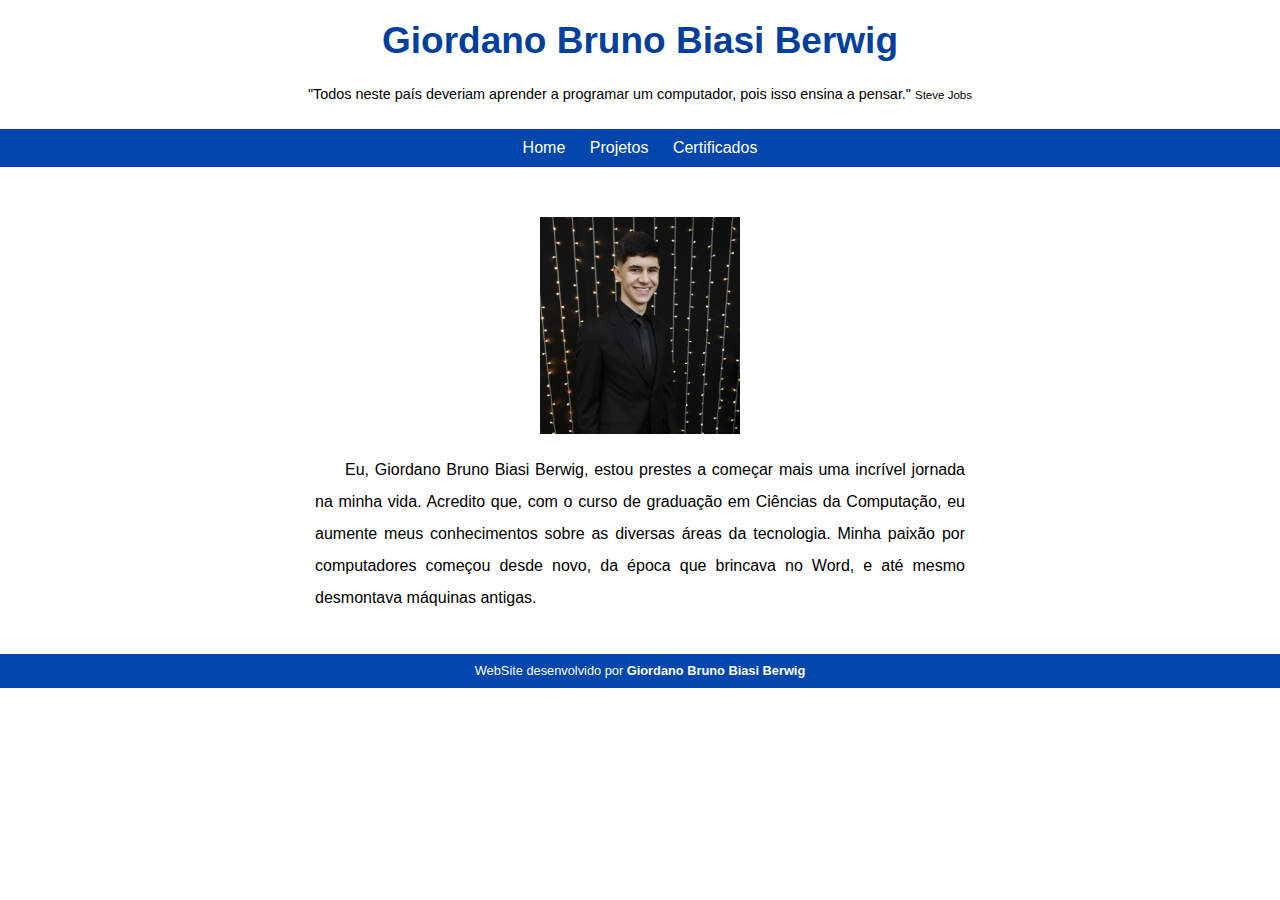
<file: index.html>
<!DOCTYPE html>
<html lang="pt-br">
<head>
    <meta charset="UTF-8">
    <meta name="viewport" content="width=device-width, initial-scale=1.0">
    <title>Giordano Berwig</title>
    <link rel="stylesheet" href="styles/style.css">
    <link rel="stylesheet" href="styles/media-queries.css">
    <link rel="stylesheet" href="https://fonts.googleapis.com/css2?family=Material+Symbols+Outlined:opsz,wght,FILL,GRAD@20..48,100..700,0..1,-50..200" />
</head>
<body>
    <header>
        <h1>Giordano Bruno Biasi Berwig</h1>
        <p>"Todos neste país deveriam aprender a programar um computador, pois isso ensina a pensar." <span>Steve Jobs</span></p>
    </header>
    <nav>
        <span class="material-symbols-outlined" onclick="clickMenu()">menu</span>
        <ul id="lista">
            <li><a href="index.html">Home</a></li>
            <li><a href="projetos/projetos.html">Projetos</a></li>
            <li><a href="certificados/certificados.html">Certificados</a></li>
        </ul>
    </nav>
    <main>
        <img id="foto" src="images/giordano1.jpg" alt="giordano">
        <p>Eu, Giordano Bruno Biasi Berwig, estou prestes a começar mais uma incrível jornada na minha vida. Acredito que, com o curso de graduação em Ciências da Computação, eu aumente meus conhecimentos sobre as diversas áreas da tecnologia. Minha paixão por computadores começou desde novo, da época que brincava no Word, e até mesmo desmontava máquinas antigas.</p>
    </main>
    <footer>
        <p>WebSite desenvolvido por <a href="https://github.com/giordanoberwig" target="_blank">Giordano Bruno Biasi Berwig</a></p>
    </footer>

    <script src="scripts/script.js"></script>
</body>
</html>
</file>
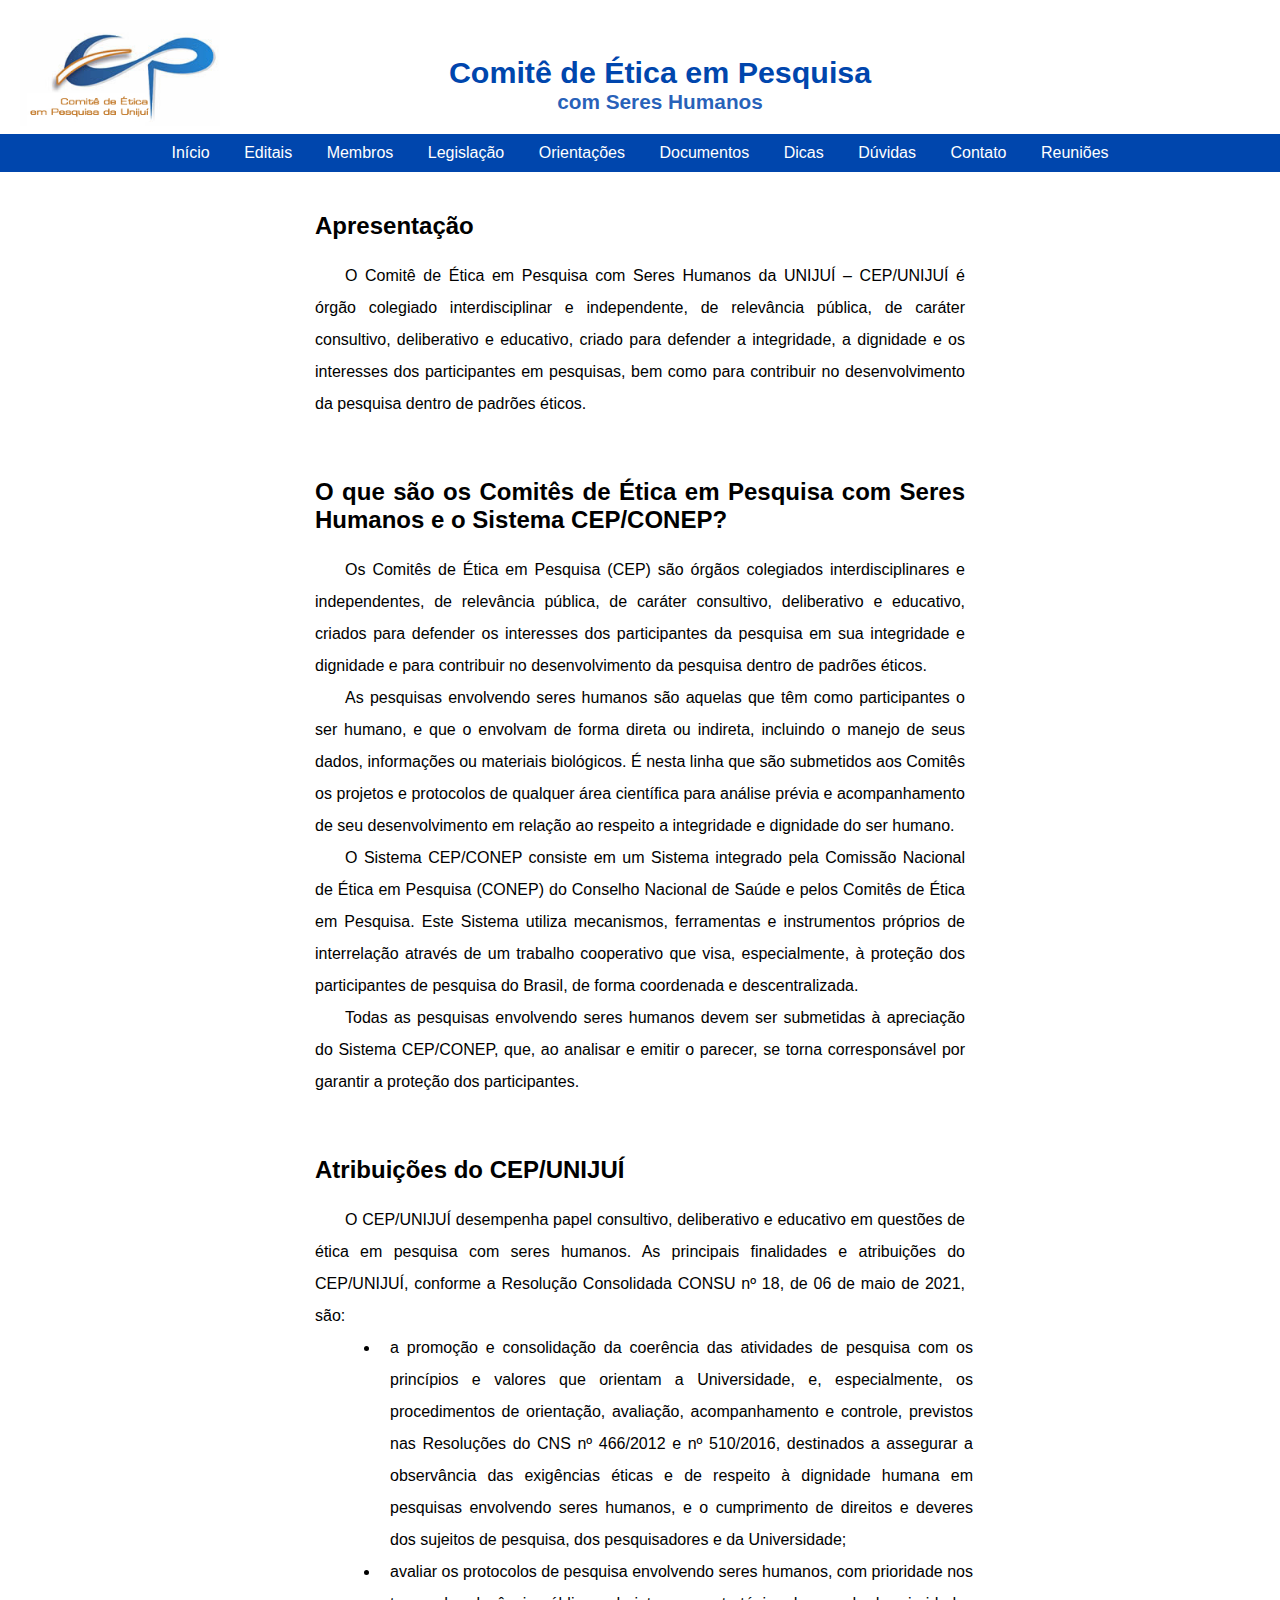
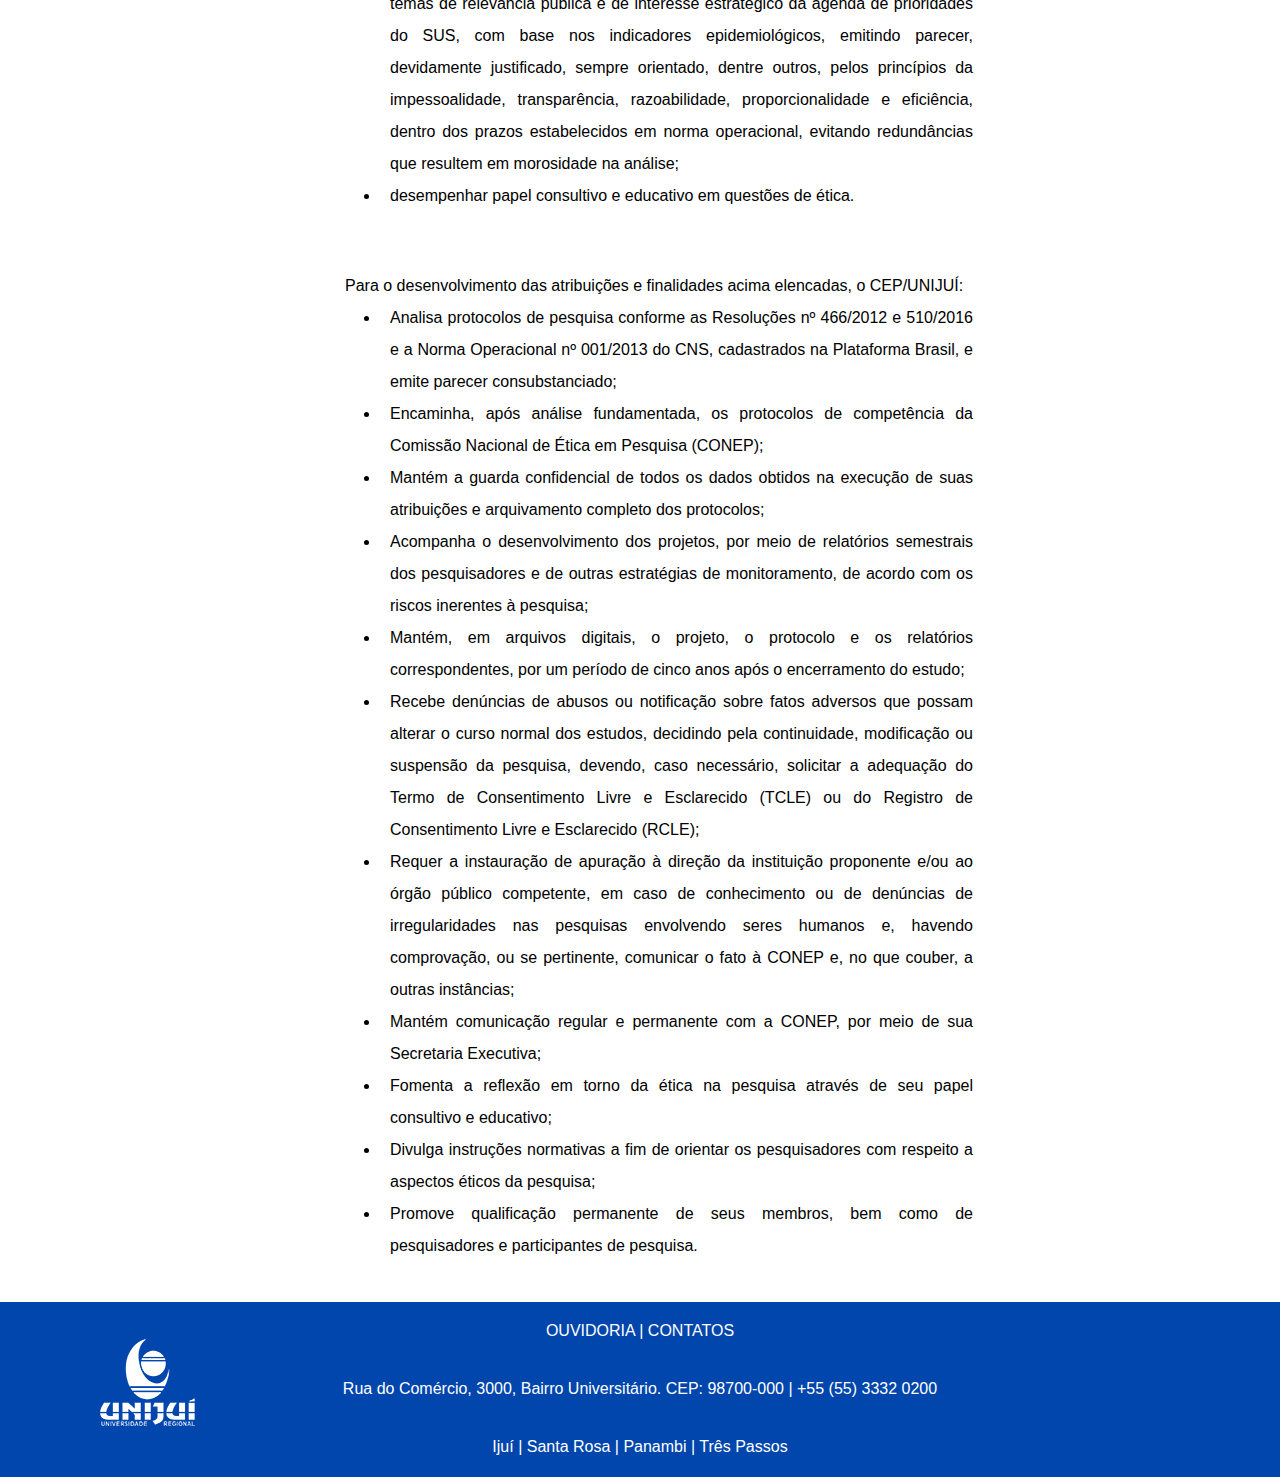
<file: projetos/projeto-cep-unijui-2024/index.html>
<!DOCTYPE html>
<html lang="pt-br">
<head>
    <meta charset="UTF-8">
    <meta name="viewport" content="width=device-width, initial-scale=1.0">
    <title>Comitês - Unijuí</title>
    <link rel="stylesheet" href="https://fonts.googleapis.com/css2?family=Material+Symbols+Outlined:opsz,wght,FILL,GRAD@20..48,100..700,0..1,-50..200" />
    <link rel="stylesheet" href="styles/style.css">
    <link rel="stylesheet" href="styles/media-queries.css">
    <link rel="shortcut icon" href="images/favicon_io/favicon.ico" type="image/x-icon">
</head>
<body>
    <header>
        <img id="cep" src="images/logo-cep.png" alt="logo-cep">
        <h1>Comitê de Ética em Pesquisa</h1>
        <p>com Seres Humanos</p>
    </header>
    <nav>
        <span class="material-symbols-outlined" onclick="clickMenu()">menu</span>
            <ul id="itens">
                    <li><a href="index.html">Início</a></li>
                    <li><a href="pages/editais/editais.html">Editais</a></li>
                    <li><a href="pages/membros/membros.html">Membros</a></li>
                    <li><a href="pages/lesgislacao/legislacao.html">Legislação</a></li>
                    <li><a href="pages/orientacoes/orientacoes.html">Orientações</a></li>
                    <li><a href="pages/documentos/documentos.html">Documentos</a></li>
                    <li><a href="pages/dicas/dicas.html">Dicas</a></li>
                    <li><a href="pages/duvidas/duvidas.html">Dúvidas</a></li>
                    <li><a href="pages/contato/contato.html">Contato</a></li>
                    <li><a href="calendario/CALENDC1RIODEREUNID5ESDOCEPEM2024.pdf" target="_blank">Reuniões</a></li>
            </ul>
    </nav>
    <main>
        <h2>Apresentação</h2>
        <p>O Comitê de Ética em Pesquisa com Seres Humanos da UNIJUÍ – CEP/UNIJUÍ é órgão colegiado interdisciplinar e independente, de relevância pública, de caráter consultivo, deliberativo e educativo, criado para defender a integridade, a dignidade e os interesses dos participantes em pesquisas, bem como para contribuir no desenvolvimento da pesquisa dentro de padrões éticos.</p>
        <br>
        <h2>O que são os Comitês de Ética em Pesquisa com Seres Humanos e o Sistema CEP/CONEP?</h2>
        <p>Os Comitês de Ética em Pesquisa (CEP) são órgãos colegiados interdisciplinares e independentes, de relevância pública, de caráter consultivo, deliberativo e educativo, criados para defender os interesses dos participantes da pesquisa em sua integridade e dignidade e para contribuir no desenvolvimento da pesquisa dentro de padrões éticos.</p>
        <p>As pesquisas envolvendo seres humanos são aquelas que têm como participantes o ser humano, e que o envolvam de forma direta ou indireta, incluindo o manejo de seus dados, informações ou materiais biológicos. É nesta linha que são submetidos aos Comitês os projetos e protocolos de qualquer área científica para análise prévia e acompanhamento de seu desenvolvimento em relação ao respeito a integridade e dignidade do ser humano.</p>
        <p>O Sistema CEP/CONEP consiste em um Sistema integrado pela Comissão Nacional de Ética em Pesquisa (CONEP) do Conselho Nacional de Saúde e pelos Comitês de Ética em Pesquisa. Este Sistema utiliza mecanismos, ferramentas e instrumentos próprios de interrelação através de um trabalho cooperativo que visa, especialmente, à proteção dos participantes de pesquisa do Brasil, de forma coordenada e descentralizada.</p>
        <p>Todas as pesquisas envolvendo seres humanos devem ser submetidas à apreciação do Sistema CEP/CONEP, que, ao analisar e emitir o parecer, se torna corresponsável por garantir a proteção dos participantes.</p>
        <br>
        <h2>Atribuições do CEP/UNIJUÍ</h2>
        <p>O CEP/UNIJUÍ desempenha papel consultivo, deliberativo e educativo em questões de ética em pesquisa com seres humanos. As principais finalidades e atribuições do CEP/UNIJUÍ, conforme a Resolução Consolidada CONSU nº 18, de 06 de maio de 2021, são:</p>
        <ul class="pontos">
            <li>a promoção e consolidação da coerência das atividades de pesquisa com os princípios e valores que orientam a Universidade, e, especialmente, os procedimentos de orientação, avaliação, acompanhamento e controle, previstos nas Resoluções do CNS nº 466/2012 e nº 510/2016, destinados a assegurar a observância das exigências éticas e de respeito à dignidade humana em pesquisas envolvendo seres humanos, e o cumprimento de direitos e deveres dos sujeitos de pesquisa, dos pesquisadores e da Universidade;</li>
            <li>avaliar os protocolos de pesquisa envolvendo seres humanos, com prioridade nos temas de relevância pública e de interesse estratégico da agenda de prioridades do SUS, com base nos indicadores epidemiológicos, emitindo parecer, devidamente justificado, sempre orientado, dentre outros, pelos princípios da impessoalidade, transparência, razoabilidade, proporcionalidade e eficiência, dentro dos prazos estabelecidos em norma operacional, evitando redundâncias que resultem em morosidade na análise; </li>
            <li>desempenhar papel consultivo e educativo em questões de ética.</li>
        </ul>
        <br>
        <p>Para o desenvolvimento das atribuições e finalidades acima elencadas, o CEP/UNIJUÍ:</p>
        <ul class="pontos">
            <li>Analisa protocolos de pesquisa conforme as Resoluções nº 466/2012 e 510/2016 e a Norma Operacional nº 001/2013 do CNS, cadastrados na Plataforma Brasil, e emite parecer consubstanciado;</li>
            <li>Encaminha, após análise fundamentada, os protocolos de competência da Comissão Nacional de Ética em Pesquisa (CONEP);</li>
            <li>Mantém a guarda confidencial de todos os dados obtidos na execução de suas atribuições e arquivamento completo dos protocolos;</li>
            <li>Acompanha o desenvolvimento dos projetos, por meio de relatórios semestrais dos pesquisadores e de outras estratégias de monitoramento, de acordo com os riscos inerentes à pesquisa;</li>
            <li>Mantém, em arquivos digitais, o projeto, o protocolo e os relatórios correspondentes, por um período de cinco anos após o encerramento do estudo;</li>
            <li>Recebe denúncias de abusos ou notificação sobre fatos adversos que possam alterar o curso normal dos estudos, decidindo pela continuidade, modificação ou suspensão da pesquisa, devendo, caso necessário, solicitar a adequação do Termo de Consentimento Livre e Esclarecido (TCLE) ou do Registro de Consentimento Livre e Esclarecido (RCLE);</li>
            <li>Requer a instauração de apuração à direção da instituição proponente e/ou ao órgão público competente, em caso de conhecimento ou de denúncias de irregularidades nas pesquisas envolvendo seres humanos e, havendo comprovação, ou se pertinente, comunicar o fato à CONEP e, no que couber, a outras instâncias;</li>
            <li>Mantém comunicação regular e permanente com a CONEP, por meio de sua Secretaria Executiva;</li>
            <li>Fomenta a reflexão em torno da ética na pesquisa através de seu papel consultivo e educativo;</li>
            <li>Divulga instruções normativas a fim de orientar os pesquisadores com respeito a aspectos éticos da pesquisa;</li>
            <li>Promove qualificação permanente de seus membros, bem como de pesquisadores e participantes de pesquisa.</li>
        </ul>
    </main>
    <footer>
        <img src="images/logo-rodape-bco.png" alt="logo unijuí">
        <p class="up"><a href="https://www.unijui.edu.br/institucional/ouvidoria" target="_blank">OUVIDORIA</a> | <a href="https://www.unijui.edu.br/contato" target="_blank">CONTATOS</a></p>
        <p class="mid">Rua do Comércio, 3000, Bairro Universitário. CEP: 98700-000 | <a href="tel:+555533320200">+55 (55) 3332 0200</a></p>
        <p class="down"> <a href="https://www.unijui.edu.br/contato/xeQSIu86xtCqm3bZCCyydkR3uOEMGPk__SLA__3j__SLA__AFnczGyYwB__SLA__dClEuo4KO5__SLA__ZAtVurGW20pPAuP3dWJc26Of1XeVA__IGL__=" target="_blank">Ijuí</a> | <a href="https://www.unijui.edu.br/contato/dzVA__PLS__K2Qm2XTUtqAI3A1CpRe0FU6J0Th2MU__SLA__lbfqqu0wB__SLA__dClEuo4KO5__SLA__ZAtVurGW20pPAuP3dWJc26Of1XeVA__IGL__=" target="_blank">Santa Rosa</a> | <a href="https://www.unijui.edu.br/contato/4PjidbdAsyVsbydv0__SLA__sJQHzcbFeyPXk2dOeFAoX9au4wB__SLA__dClEuo4KO5__SLA__ZAtVurGW20pPAuP3dWJc26Of1XeVA__IGL__=" target="_blank">Panambi</a> | <a href="https://www.unijui.edu.br/contato/__PLS__S12PpDSmCr2HtvtDrSF3nuPm0R6RzoMudyBXGDsqkcwB__SLA__dClEuo4KO5__SLA__ZAtVurGW20pPAuP3dWJc26Of1XeVA__IGL__=" target="_blank">Três Passos</a></p>
    </footer>
    <script src="scripts/script.js"></script>
</body>
</html>
</file>
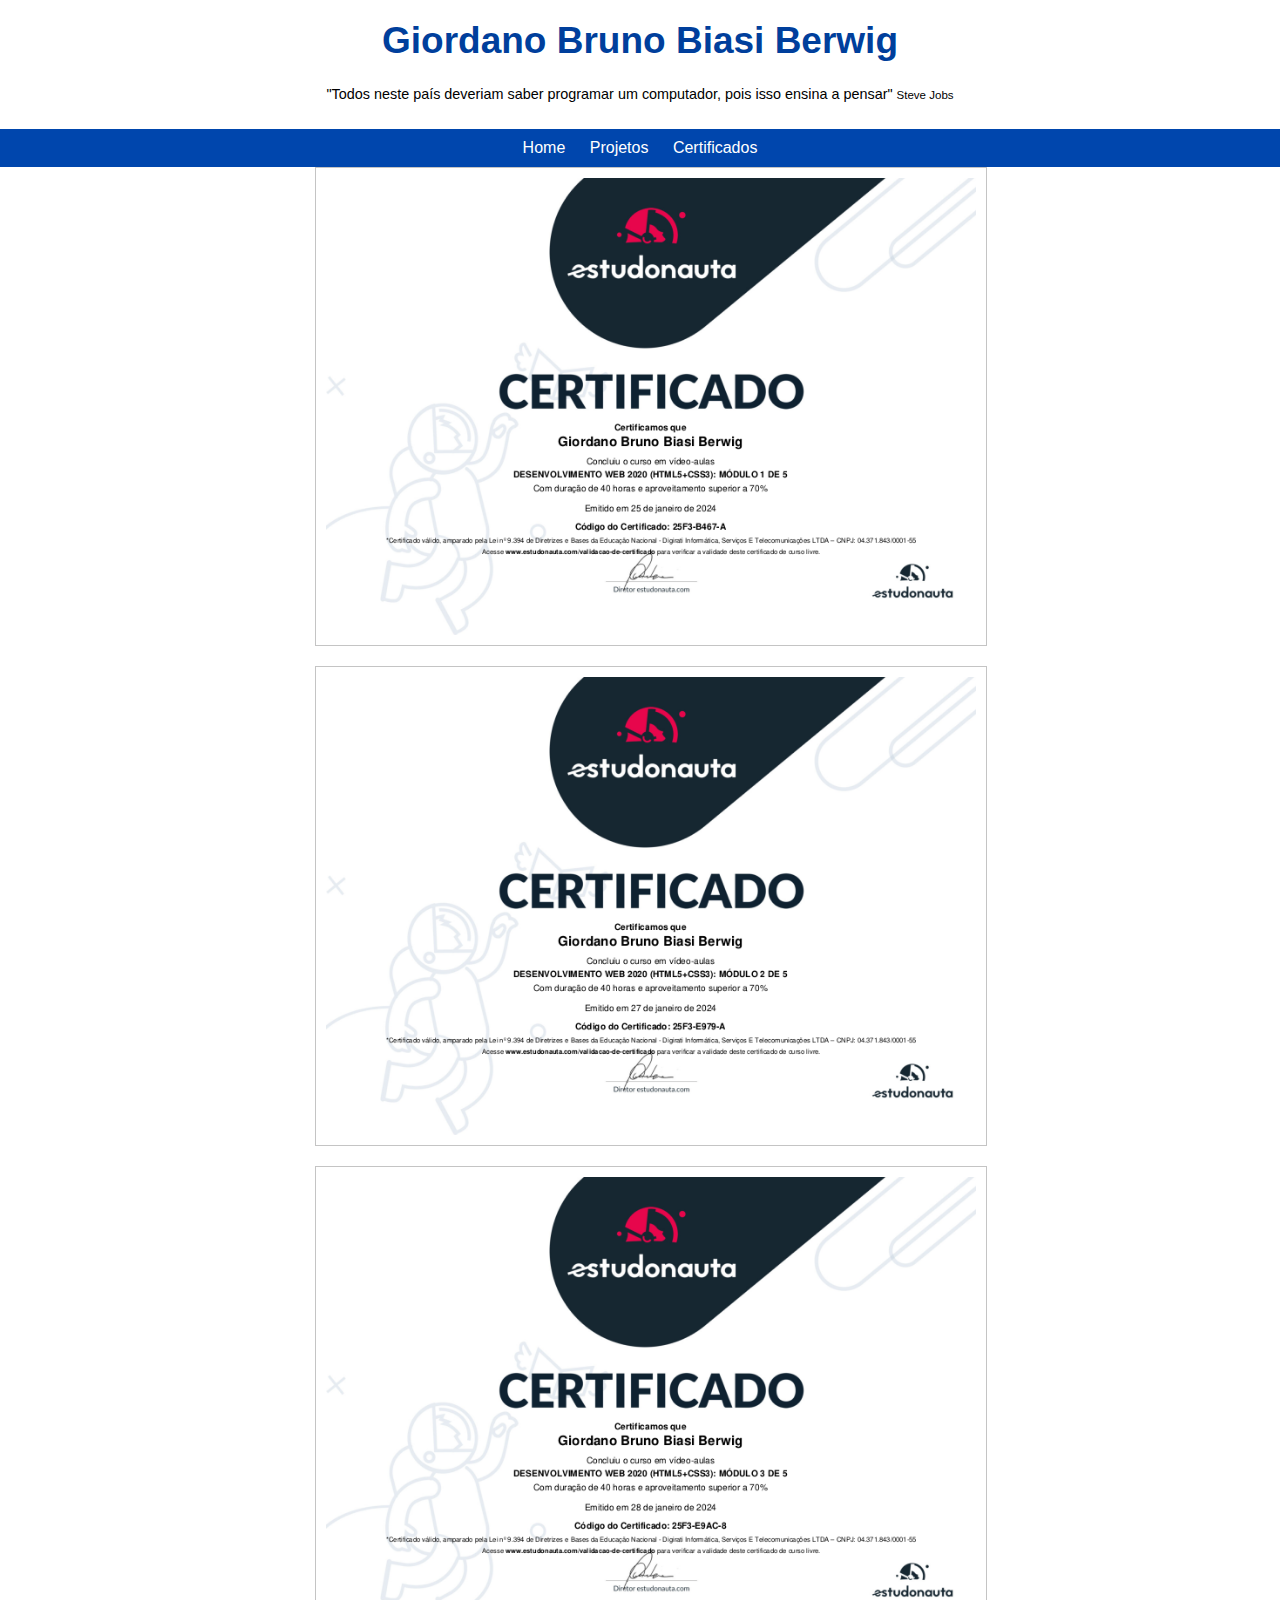
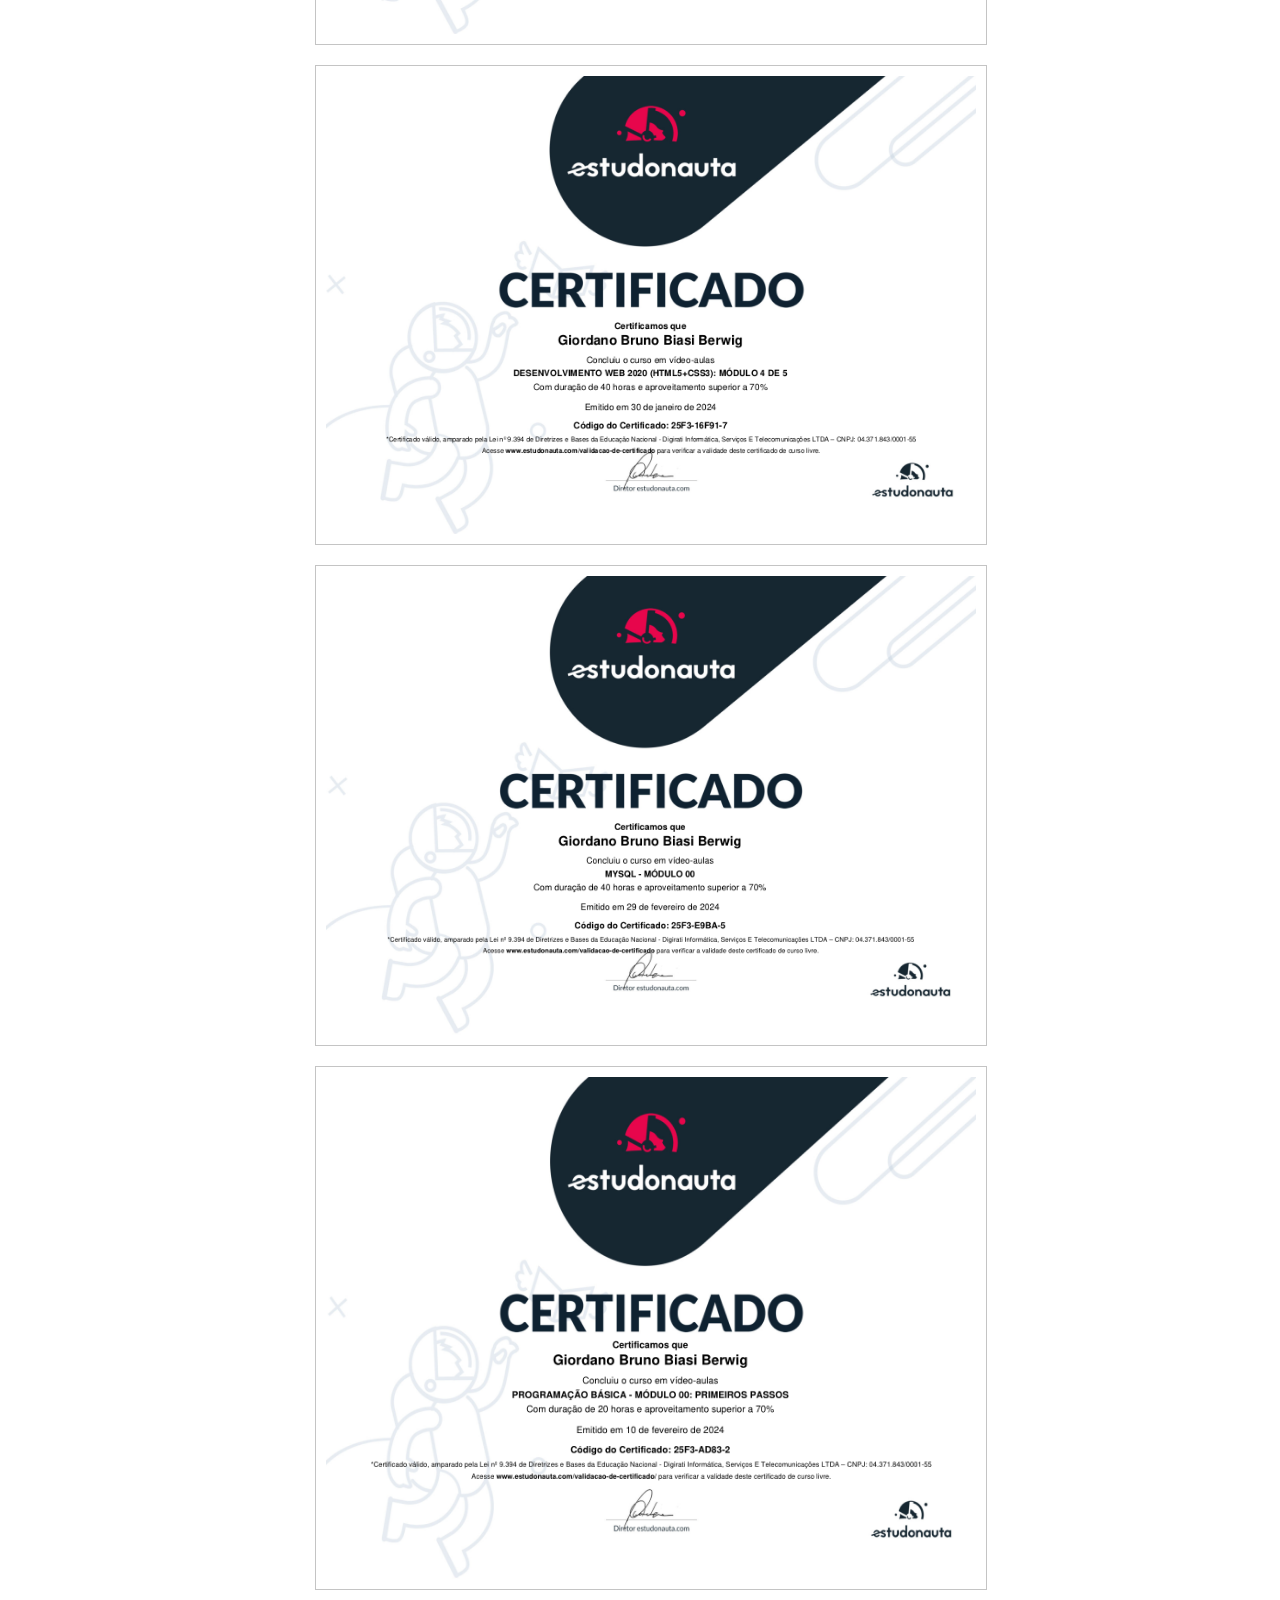
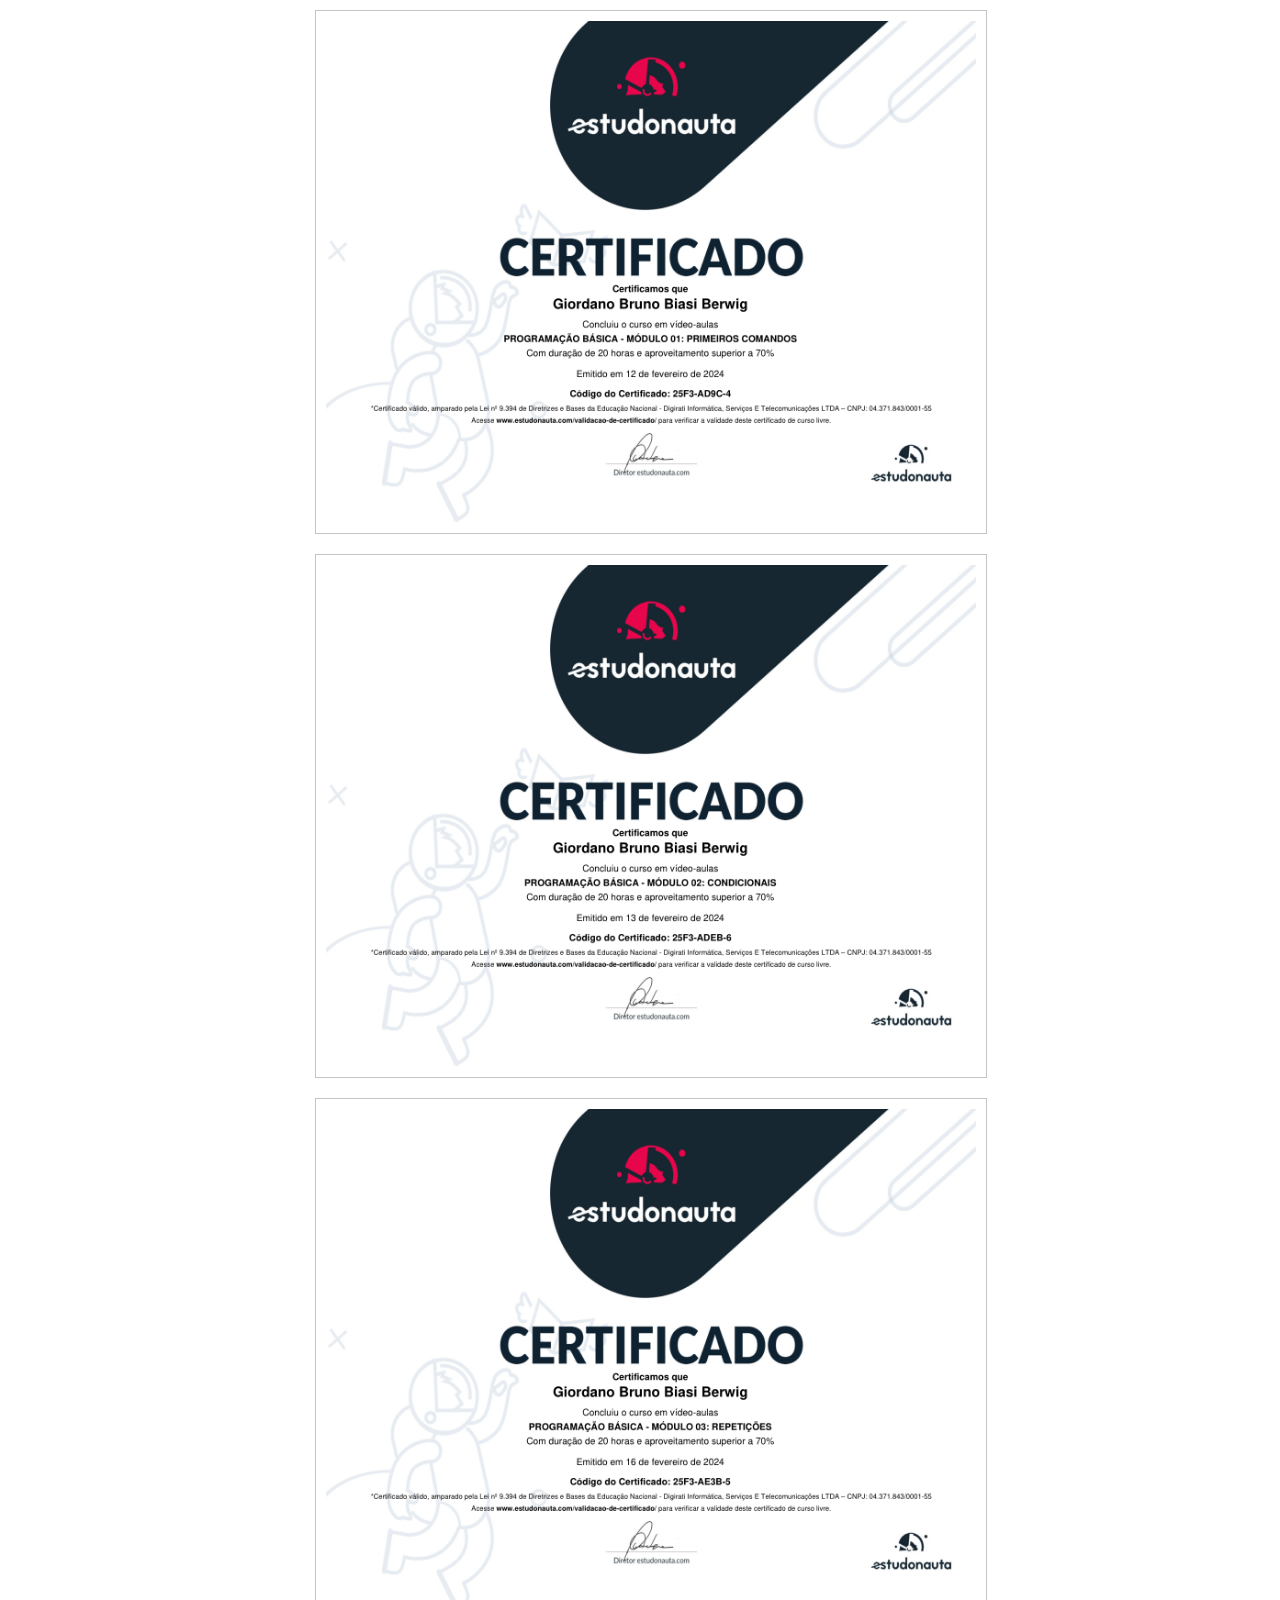
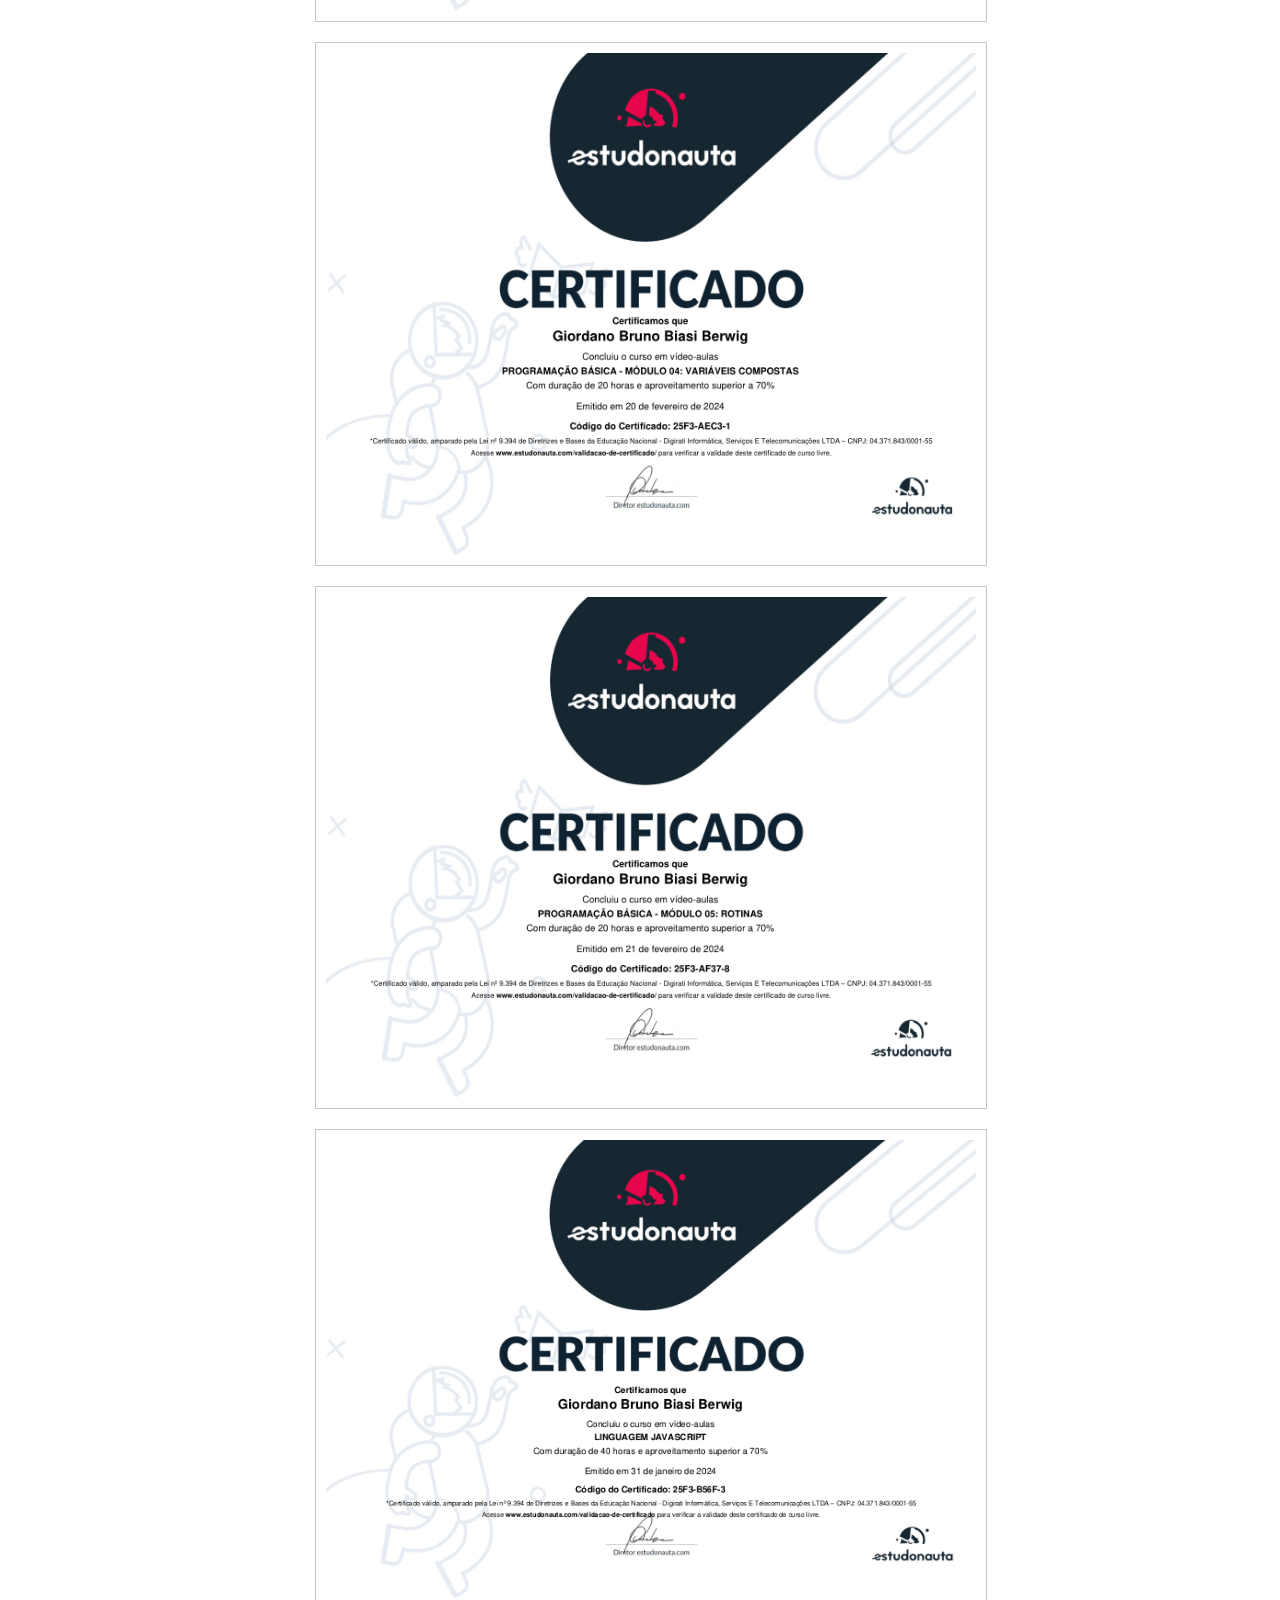
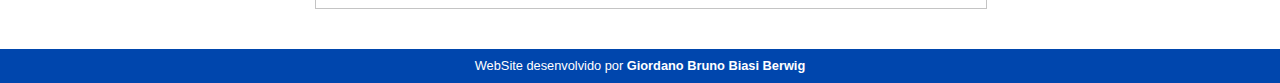
<file: certificados/certificados.html>
<!DOCTYPE html>
<html lang="pt-br">
<head>
    <meta charset="UTF-8">
    <meta name="viewport" content="width=device-width, initial-scale=1.0">
    <title>Giordano - Certificados</title>
    <link rel="stylesheet" href="/styles/style.css">
    <link rel="stylesheet" href="/styles/media-queries.css">
    <link rel="stylesheet" href="https://fonts.googleapis.com/css2?family=Material+Symbols+Outlined:opsz,wght,FILL,GRAD@20..48,100..700,0..1,-50..200"/>
    <style>
        main img {
            width: 350px;
            padding: 10px;
            margin: auto;
        }
    </style>
</head>
<body>
    <header>
        <h1>Giordano Bruno Biasi Berwig</h1>
        <p>"Todos neste país deveriam saber programar um computador, pois isso ensina a pensar" <span>Steve Jobs</span></p>
    </header>
    <nav>
        <span class="material-symbols-outlined" onclick="clickMenu()">menu</span>
        <ul id="lista">
            <li><a href="/index.html">Home</a></li>
            <li><a href="/projetos/projetos.html">Projetos</a></li>
            <li><a href="/certificados/certificados.html">Certificados </a></li>
        </ul>
    </nav>
    <main>
            <img class="cert" src="certificados/html-css-01-05.png" alt="01-05-html-css">
            <img class="cert" src="certificados/html-css-02-05.png" alt="02-05-html-css">
            <img class="cert" src="certificados/html-css-03-05.png" alt="03-05-html-css">
            <img class="cert" src="certificados/html-css-04-05.png" alt="04-05-html-css">
            <img class="cert" src="certificados/mysql.png" alt="mysql-00">
            <img class="cert" src="certificados/giordano-bruno-biasi-berwig-pb-m00.png" alt="00-05-pb">
            <img class="cert" src="certificados/giordano-bruno-biasi-berwig-pb-m01.png" alt="01-05-pb">
            <img class="cert" src="certificados/giordano-bruno-biasi-berwig-pb-m02.png" alt="02-05-pb">
            <img class="cert" src="certificados/giordano-bruno-biasi-berwig-pb-m03.png" alt="03-05-pb">
            <img class="cert" src="certificados/giordano-bruno-biasi-berwig-pb-m04.png" alt="04-05-pb">
            <img class="cert" src="certificados/giordano-bruno-biasi-berwig-pb-m05.png" alt="05-05-pb">
            <img class="cert" src="certificados/javascript.png" alt="javascript">
    </main>
    <footer>
        <p>WebSite desenvolvido por <a href="https://github.com/giordanoberwig">Giordano Bruno Biasi Berwig</a></p>
    </footer>

    <script src="/scripts/script.js"></script>
</body>
</html>
</file>
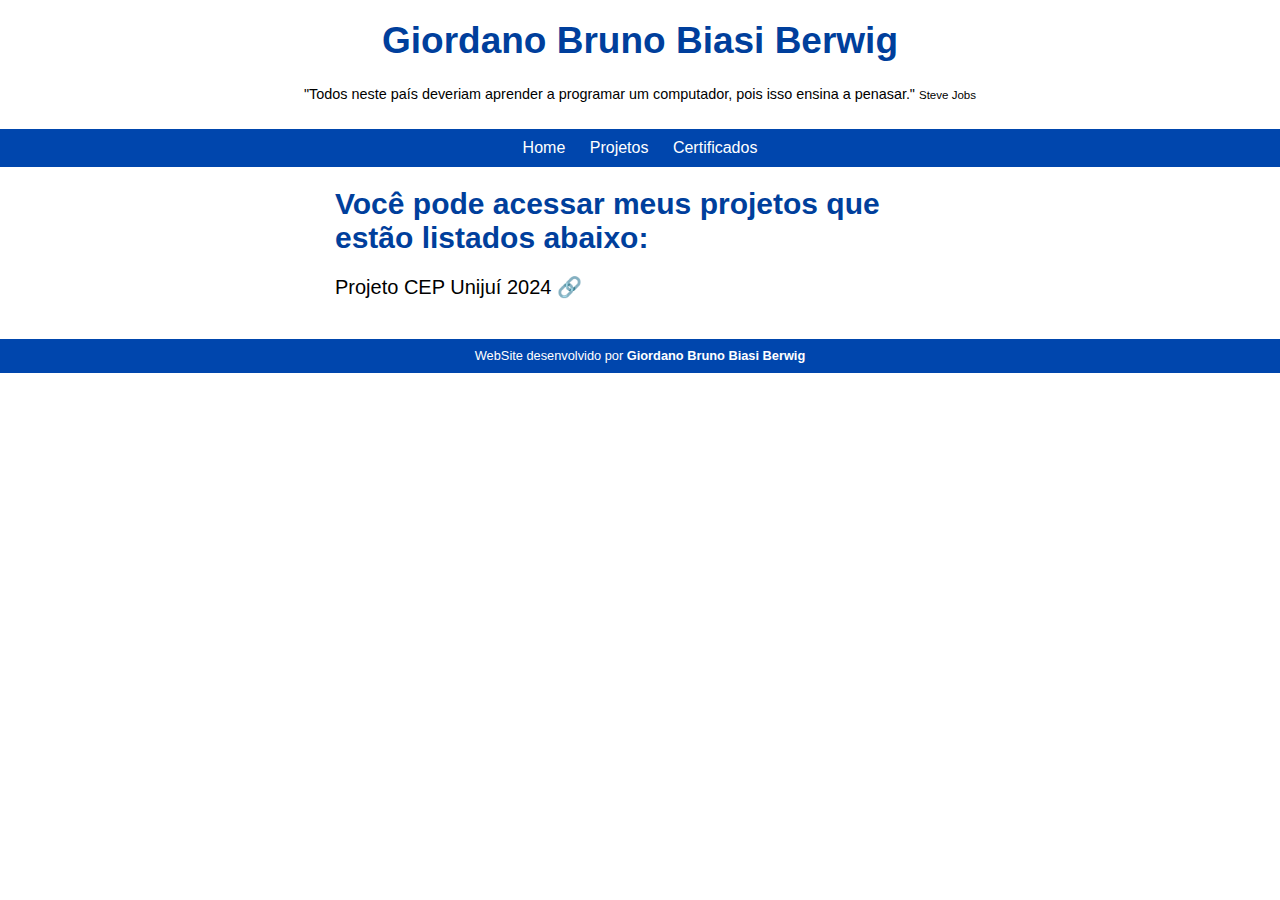
<file: projetos/projetos.html>
<!DOCTYPE html>
<html lang="pt-br">
<head>
    <meta charset="UTF-8">
    <meta name="viewport" content="width=device-width, initial-scale=1.0">
    <title>Giordano - Projetos</title>
    <link rel="stylesheet" href="../styles/style.css">
    <link rel="stylesheet" href="../styles/media-queries.css">
    <link rel="stylesheet" href="https://fonts.googleapis.com/css2?family=Material+Symbols+Outlined:opsz,wght,FILL,GRAD@20..48,100..700,0..1,-50..200" />
</head>
<body>
    <header>
        <h1>Giordano Bruno Biasi Berwig</h1>
        <p>"Todos neste país deveriam aprender a programar um computador, pois isso ensina a penasar." <span>Steve Jobs</span></p>
    </header>
    <nav>
        <span class="material-symbols-outlined" onclick="clickMenu()">menu</span>
        <ul id="lista">
            <li><a href="/index.html">Home</a></li>
            <li><a href="/projetos/projetos.html">Projetos</a></li>
            <li><a href="/certificados/certificados.html">Certificados</a></li>
        </ul>
    </nav>
    <main>
        <h2>Você pode acessar meus projetos que estão listados abaixo: </h2>
        <ul>
            <li><a href="projeto-cep-unijui-2024/index.html" target="_blank">Projeto CEP Unijuí 2024 &#x1F517</a></li>
        </ul>
    </main>
    <footer>
        <p>WebSite desenvolvido por <a href="https://github.com/giordanoberwig" target="_blank">Giordano Bruno Biasi Berwig</a></p>
    </footer>

    <script src="../scripts/script.js"></script>
</body>
</html>
</file>
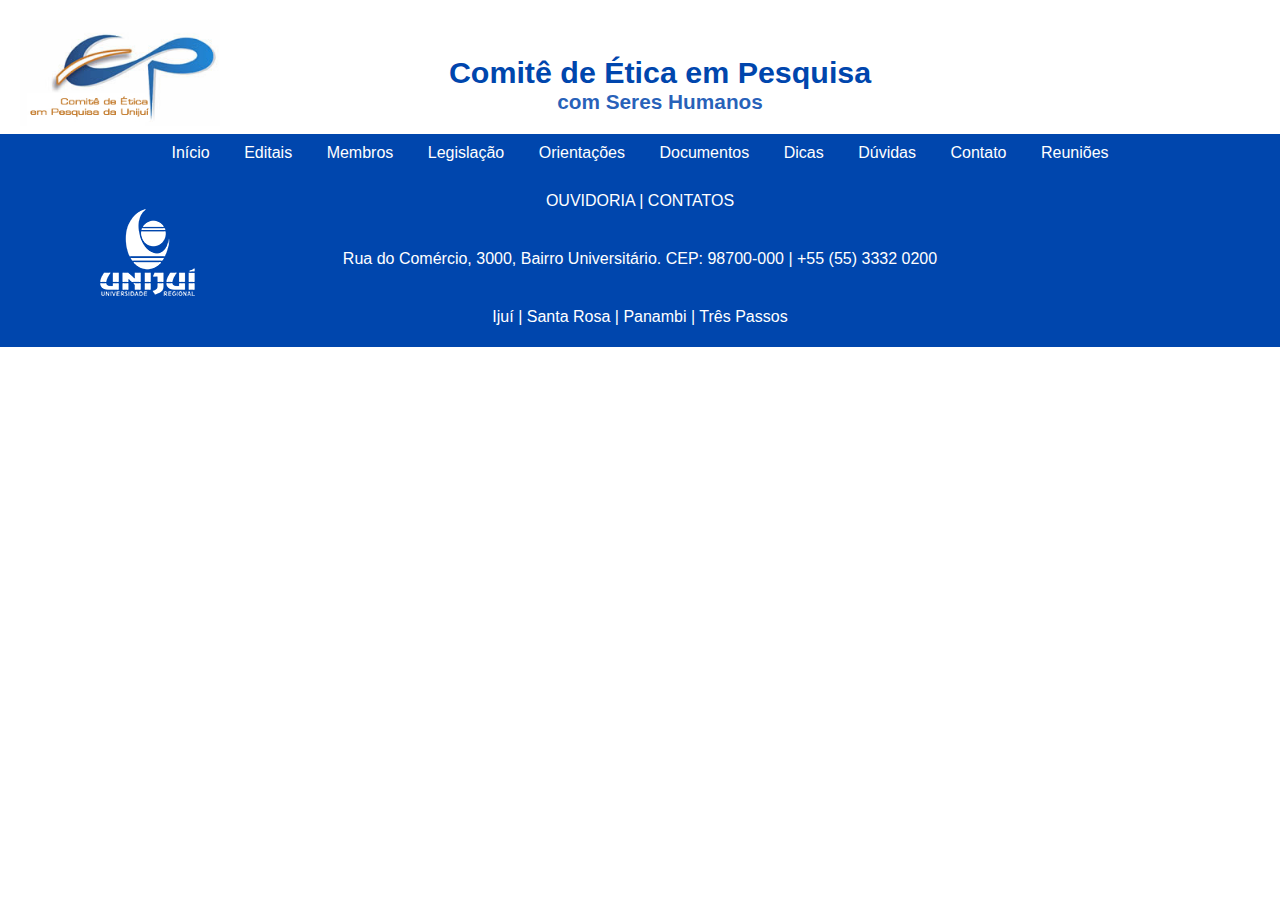
<file: projetos/projeto-cep-unijui-2024/pages/contato/contato.html>
<!DOCTYPE html>
<html lang="pt-br">
<head>
    <meta charset="UTF-8">
    <meta name="viewport" content="width=device-width, initial-scale=1.0">
    <title>Contato</title>
    <link rel="stylesheet" href="https://fonts.googleapis.com/css2?family=Material+Symbols+Outlined:opsz,wght,FILL,GRAD@20..48,100..700,0..1,-50..200" />
    <link rel="stylesheet" href="/projetos/projeto-cep-unijui-2024/styles/style.css">
    <link rel="stylesheet" href="/projetos/projeto-cep-unijui-2024/styles/media-queries.css">
    <link rel="shortcut icon" href="/projetos/projeto-cep-unijui-2024/images/favicon_io/favicon.ico" type="image/x-icon">
</head>
<body>
    <header>
        <img src="/projetos/projeto-cep-unijui-2024/images/logo-cep.png" alt="logo-cep">
        <h1>Comitê de Ética em Pesquisa</h1>
        <p>com Seres Humanos</p>
    </header>
    <nav>
        <span class="material-symbols-outlined" onclick="clickMenu()">menu</span>
        <ul id="itens">
            <li><a href="/projetos/projeto-cep-unijui-2024/index.html">Início</a></li>
            <li><a href="/projetos/projeto-cep-unijui-2024/pages/editais/editais.html">Editais</a></li>
            <li><a href="/projetos/projeto-cep-unijui-2024/pages/membros/membros.html">Membros</a></li>
            <li><a href="/projetos/projeto-cep-unijui-2024/pages/lesgislacao/legislacao.html">Legislação</a></li>
            <li><a href="/projetos/projeto-cep-unijui-2024/pages/orientacoes/orientacoes.html">Orientações</a></li>
            <li><a href="/projetos/projeto-cep-unijui-2024/pages/documentos/documentos.html">Documentos</a></li>
            <li><a href="/projetos/projeto-cep-unijui-2024/pages/dicas/dicas.html">Dicas</a></li>
            <li><a href="/projetos/projeto-cep-unijui-2024/pages/duvidas/duvidas.html">Dúvidas</a></li>
            <li><a href="/projetos/projeto-cep-unijui-2024/pages/contato/contato.html">Contato</a></li>
            <li><a href="/projetos/projeto-cep-unijui-2024/calendario/CALENDC1RIODEREUNID5ESDOCEPEM2024.pdf" target="_blank">Reuniões</a></li>
        </ul>
    </nav>
    <main>

    </main>
    <footer>
        <footer>
            <img src="/projetos/projeto-cep-unijui-2024/images/logo-rodape-bco.png" alt="logo unijuí">
            <p class="up"><a href="https://www.unijui.edu.br/institucional/ouvidoria">OUVIDORIA</a> | <a href="https://www.unijui.edu.br/contato">CONTATOS</a></p>
            <p class="mid">Rua do Comércio, 3000, Bairro Universitário. CEP: 98700-000 | <a href="tel:+555533320200">+55 (55) 3332 0200</a></p>
            <p class="down"> <a href="https://www.unijui.edu.br/contato/xeQSIu86xtCqm3bZCCyydkR3uOEMGPk__SLA__3j__SLA__AFnczGyYwB__SLA__dClEuo4KO5__SLA__ZAtVurGW20pPAuP3dWJc26Of1XeVA__IGL__=" target="_blank">Ijuí</a> | <a href="https://www.unijui.edu.br/contato/dzVA__PLS__K2Qm2XTUtqAI3A1CpRe0FU6J0Th2MU__SLA__lbfqqu0wB__SLA__dClEuo4KO5__SLA__ZAtVurGW20pPAuP3dWJc26Of1XeVA__IGL__=" target="_blank">Santa Rosa</a> | <a href="https://www.unijui.edu.br/contato/4PjidbdAsyVsbydv0__SLA__sJQHzcbFeyPXk2dOeFAoX9au4wB__SLA__dClEuo4KO5__SLA__ZAtVurGW20pPAuP3dWJc26Of1XeVA__IGL__=" target="_blank">Panambi</a> | <a href="https://www.unijui.edu.br/contato/__PLS__S12PpDSmCr2HtvtDrSF3nuPm0R6RzoMudyBXGDsqkcwB__SLA__dClEuo4KO5__SLA__ZAtVurGW20pPAuP3dWJc26Of1XeVA__IGL__=" target="_blank">Três Passos</a></p>
        </footer>
    </footer>
    <script src="/projetos/projeto-cep-unijui-2024/scripts/script.js"></script>
</body>
</html>
</file>
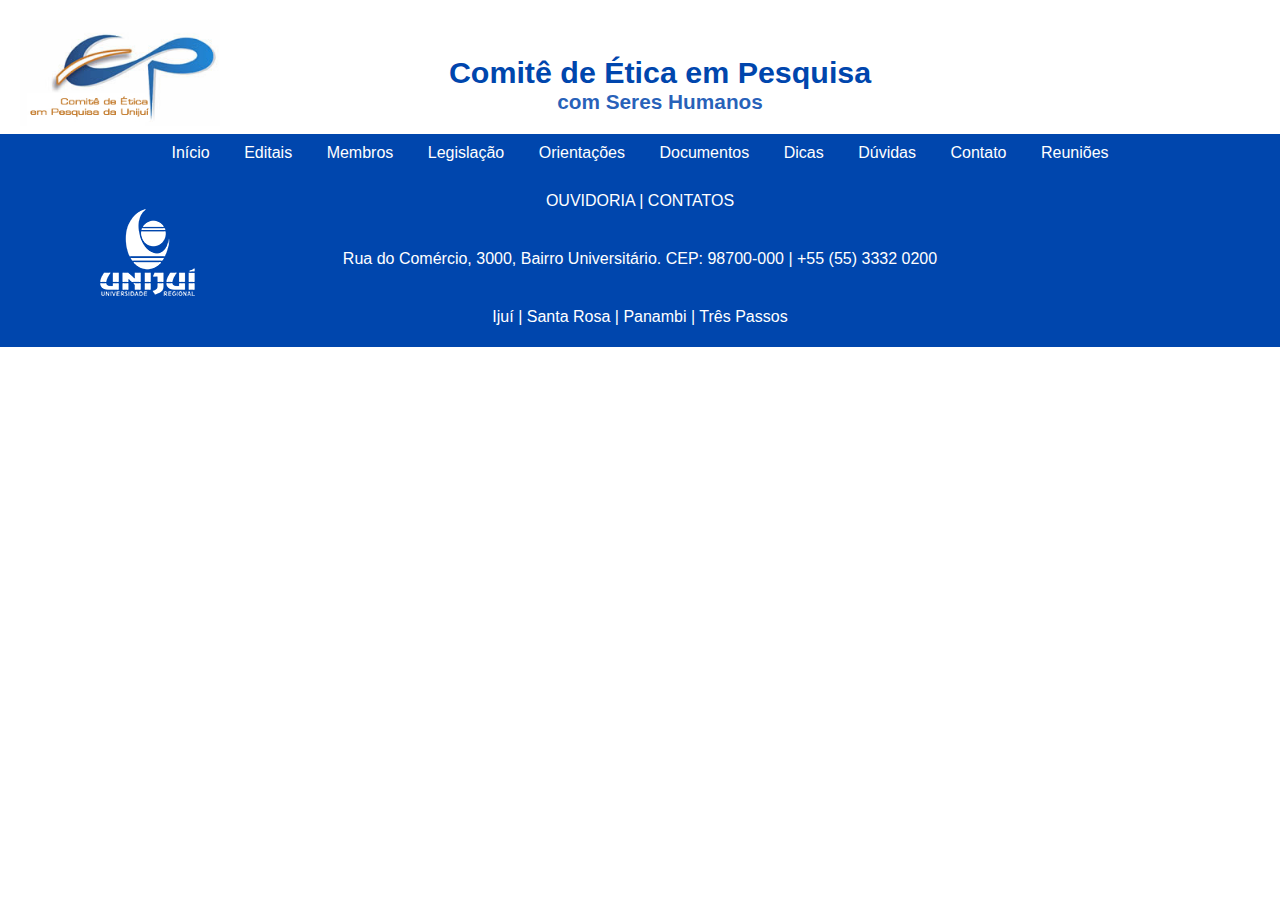
<file: projetos/projeto-cep-unijui-2024/pages/dicas/dicas.html>
<!DOCTYPE html>
<html lang="pt-br">
<head>
    <meta charset="UTF-8">
    <meta name="viewport" content="width=device-width, initial-scale=1.0">
    <title>Dicas</title>
    <link rel="stylesheet" href="https://fonts.googleapis.com/css2?family=Material+Symbols+Outlined:opsz,wght,FILL,GRAD@20..48,100..700,0..1,-50..200" />
    <link rel="stylesheet" href="/projetos/projeto-cep-unijui-2024/styles/style.css">
    <link rel="stylesheet" href="/projetos/projeto-cep-unijui-2024/styles/media-queries.css">
    <link rel="shortcut icon" href="/projetos/projeto-cep-unijui-2024/images/favicon_io/favicon.ico" type="image/x-icon">
</head>
<body>
    <header>
        <img src="/projetos/projeto-cep-unijui-2024/images/logo-cep.png" alt="logo-cep">
        <h1>Comitê de Ética em Pesquisa</h1>
        <p>com Seres Humanos</p>
    </header>
    <nav>
        <span class="material-symbols-outlined" onclick="clickMenu()">menu</span>
        <ul id="itens">
            <li><a href="/projetos/projeto-cep-unijui-2024/index.html">Início</a></li>
            <li><a href="/projetos/projeto-cep-unijui-2024/pages/editais/editais.html">Editais</a></li>
            <li><a href="/projetos/projeto-cep-unijui-2024/pages/membros/membros.html">Membros</a></li>
            <li><a href="/projetos/projeto-cep-unijui-2024/pages/lesgislacao/legislacao.html">Legislação</a></li>
            <li><a href="/projetos/projeto-cep-unijui-2024/pages/orientacoes/orientacoes.html">Orientações</a></li>
            <li><a href="/projetos/projeto-cep-unijui-2024/pages/documentos/documentos.html">Documentos</a></li>
            <li><a href="/projetos/projeto-cep-unijui-2024/pages/dicas/dicas.html">Dicas</a></li>
            <li><a href="/projetos/projeto-cep-unijui-2024/pages/duvidas/duvidas.html">Dúvidas</a></li>
            <li><a href="/projetos/projeto-cep-unijui-2024/pages/contato/contato.html">Contato</a></li>
            <li><a href="/projetos/projeto-cep-unijui-2024/calendario/CALENDC1RIODEREUNID5ESDOCEPEM2024.pdf" target="_blank">Reuniões</a></li>
        </ul>
    </nav>
    <main>

    </main>
    <footer>
        <footer>
            <img src="/projetos/projeto-cep-unijui-2024/images/logo-rodape-bco.png" alt="logo unijuí">
            <p class="up"><a href="https://www.unijui.edu.br/institucional/ouvidoria">OUVIDORIA</a> | <a href="https://www.unijui.edu.br/contato">CONTATOS</a></p>
            <p class="mid">Rua do Comércio, 3000, Bairro Universitário. CEP: 98700-000 | <a href="tel:+555533320200">+55 (55) 3332 0200</a></p>
            <p class="down"> <a href="https://www.unijui.edu.br/contato/xeQSIu86xtCqm3bZCCyydkR3uOEMGPk__SLA__3j__SLA__AFnczGyYwB__SLA__dClEuo4KO5__SLA__ZAtVurGW20pPAuP3dWJc26Of1XeVA__IGL__=" target="_blank">Ijuí</a> | <a href="https://www.unijui.edu.br/contato/dzVA__PLS__K2Qm2XTUtqAI3A1CpRe0FU6J0Th2MU__SLA__lbfqqu0wB__SLA__dClEuo4KO5__SLA__ZAtVurGW20pPAuP3dWJc26Of1XeVA__IGL__=" target="_blank">Santa Rosa</a> | <a href="https://www.unijui.edu.br/contato/4PjidbdAsyVsbydv0__SLA__sJQHzcbFeyPXk2dOeFAoX9au4wB__SLA__dClEuo4KO5__SLA__ZAtVurGW20pPAuP3dWJc26Of1XeVA__IGL__=" target="_blank">Panambi</a> | <a href="https://www.unijui.edu.br/contato/__PLS__S12PpDSmCr2HtvtDrSF3nuPm0R6RzoMudyBXGDsqkcwB__SLA__dClEuo4KO5__SLA__ZAtVurGW20pPAuP3dWJc26Of1XeVA__IGL__=" target="_blank">Três Passos</a></p>
        </footer>
    </footer>
    <script src="/projetos/projeto-cep-unijui-2024/scripts/script.js"></script>
</body>
</html>
</file>
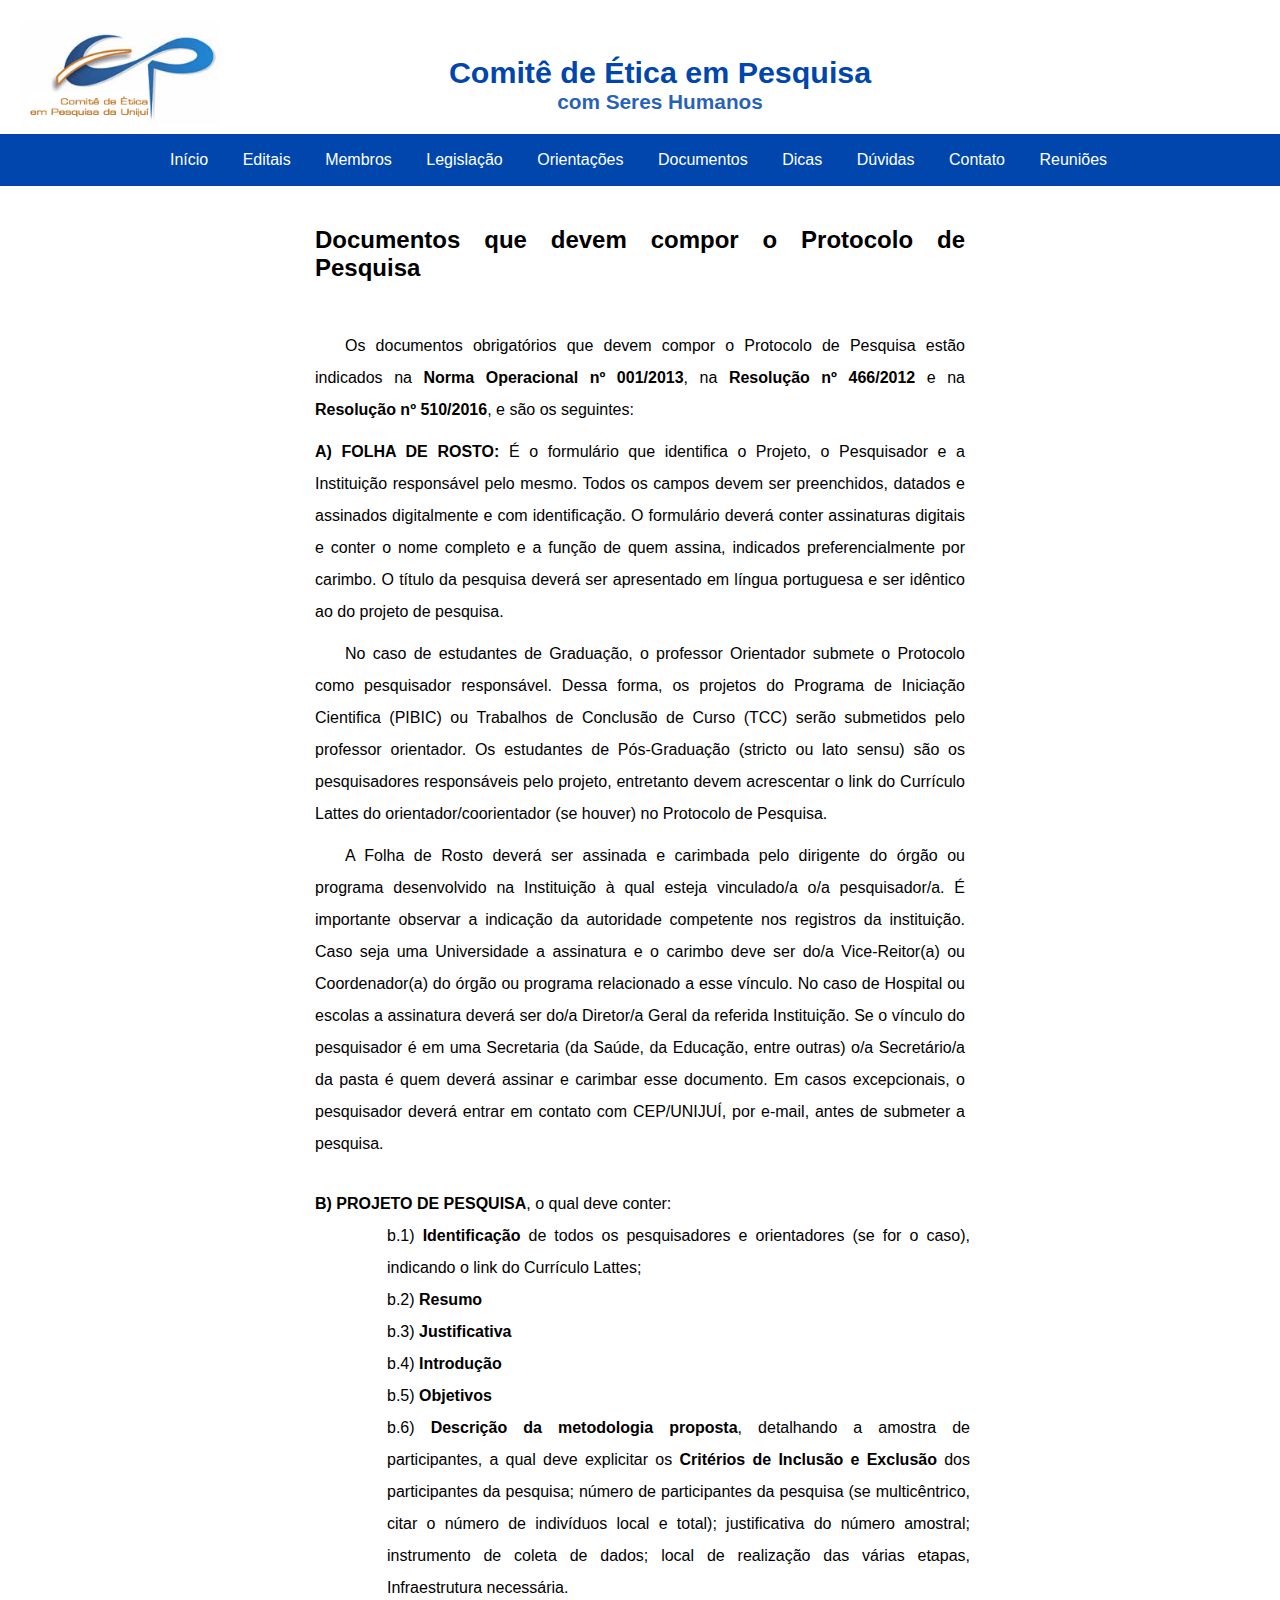
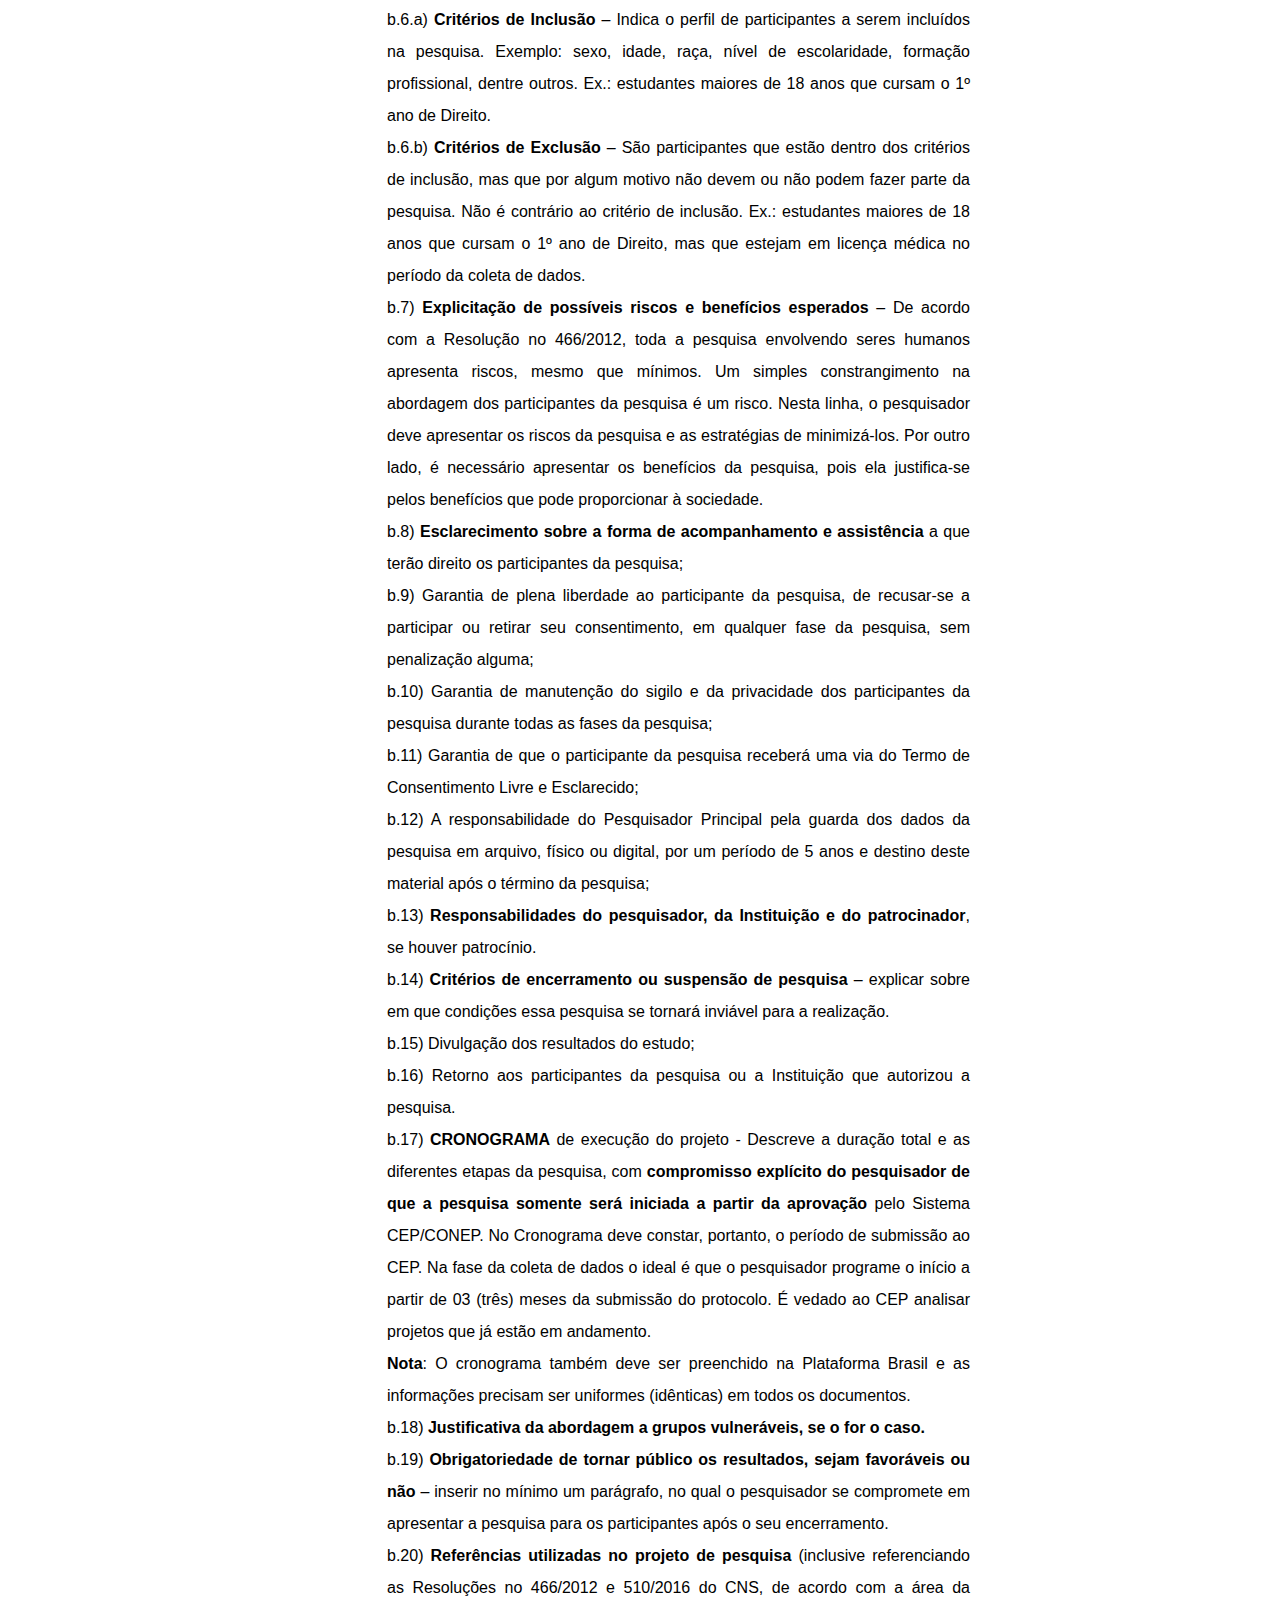
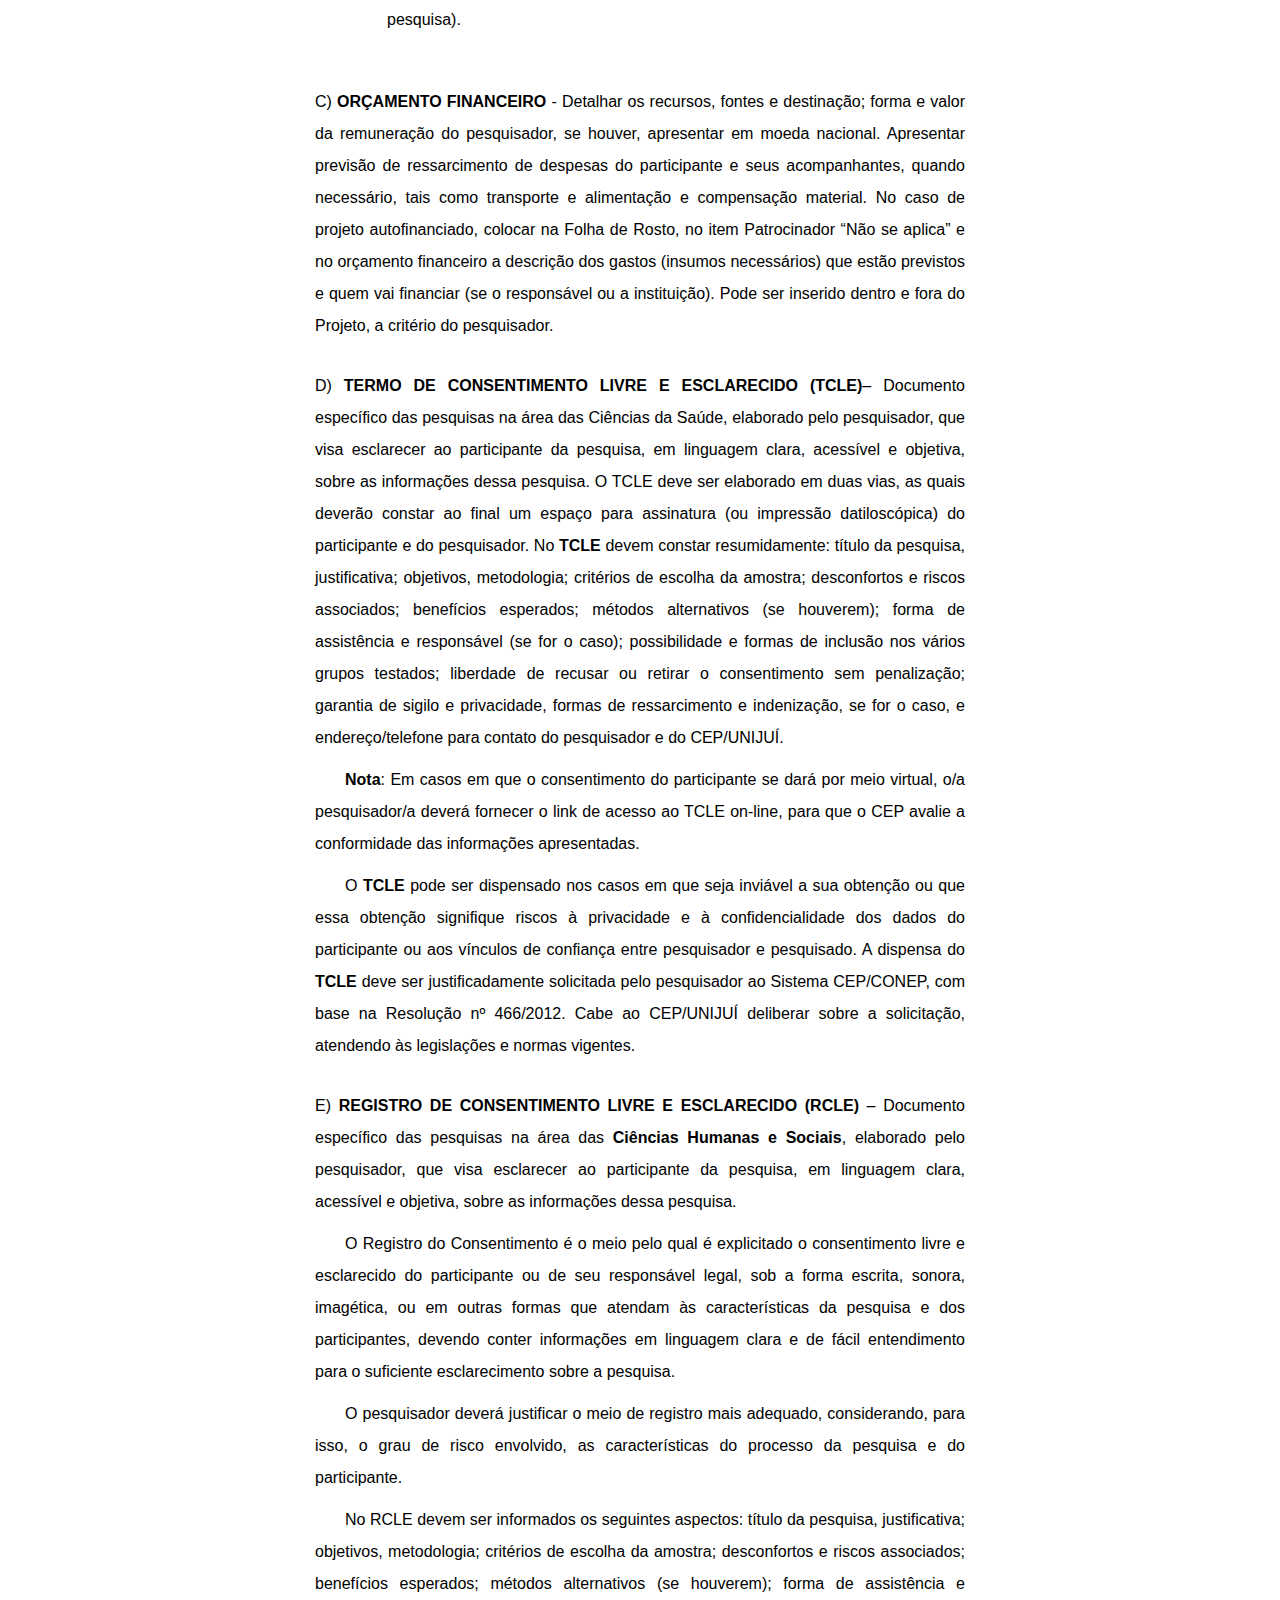
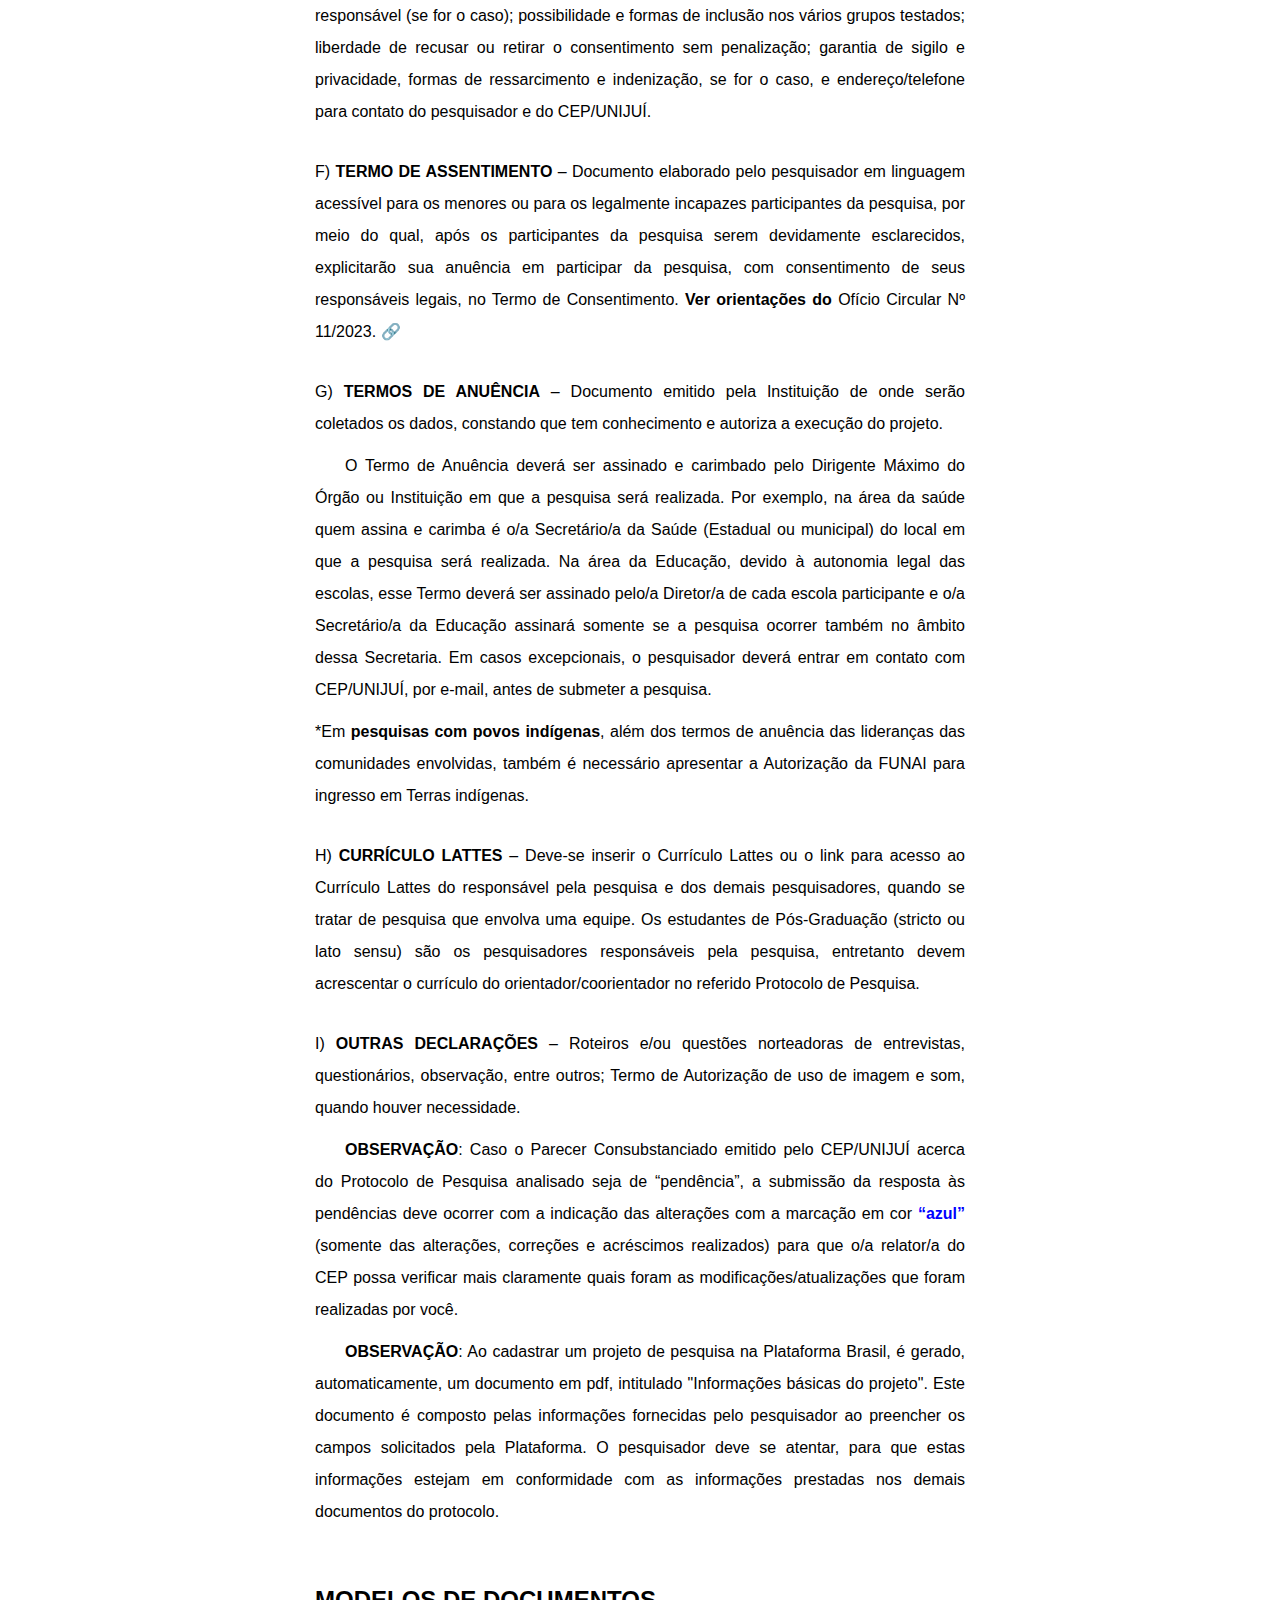
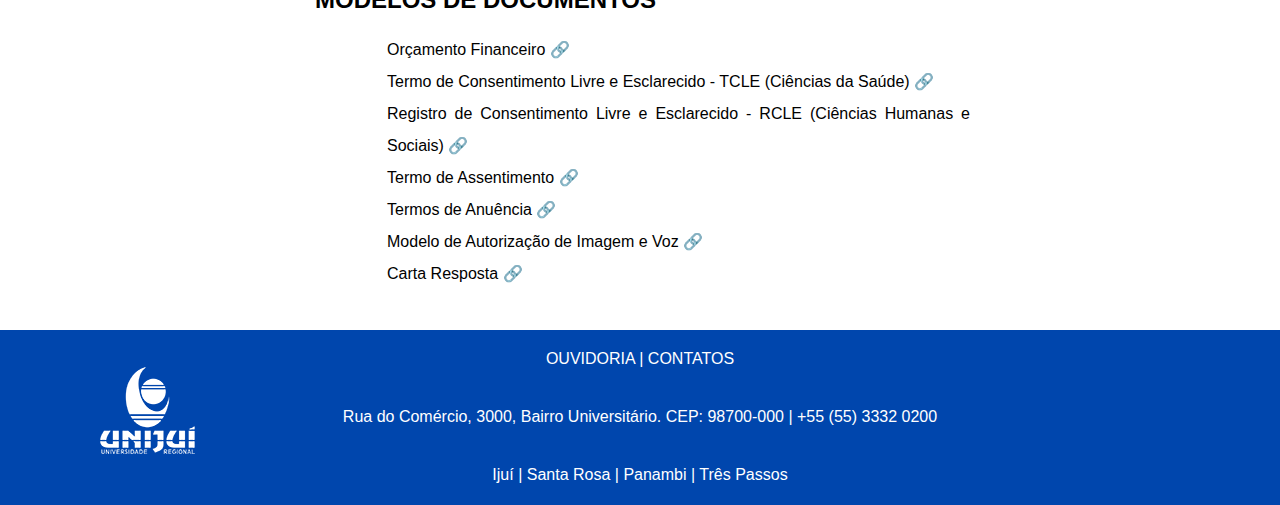
<file: projetos/projeto-cep-unijui-2024/pages/documentos/documentos.html>
<!DOCTYPE html>
<html lang="pt-br">
<head>
    <meta charset="UTF-8">
    <meta name="viewport" content="width=device-width, initial-scale=1.0">
    <title>Documentos</title>
    <link rel="stylesheet" href="https://fonts.googleapis.com/css2?family=Material+Symbols+Outlined:opsz,wght,FILL,GRAD@20..48,100..700,0..1,-50..200" />
    <link rel="stylesheet" href="/projetos/projeto-cep-unijui-2024/styles/style.css">
    <link rel="stylesheet" href="/projetos/projeto-cep-unijui-2024/styles/media-queries.css">
    <link rel="shortcut icon" href="/projetos/projeto-cep-unijui-2024/images/favicon_io/favicon.ico" type="image/x-icon">
    <style>
        main p {
            padding-top: 10px;
        }

        p.start {
            text-indent: 0px;
        }

        ul {
            list-style-type: none;
            text-align: justify;
            line-height: 2em;
            margin-left: -3px;
        }

        li {
            width: 280px;
        }

        h2#subtitulo {
            margin-top: 10px;
        }

        p#non {
            text-indent: 0px;
        }

        a {
            text-decoration: none;
            color: black;
        }

        a:hover {
            text-decoration: underline;
        }

        span#azul {
            color: blue;
        }
    </style>
</head>
<body>
    <header>
        <img src="/projetos/projeto-cep-unijui-2024/images/logo-cep.png" alt="logo-cep">
        <h1>Comitê de Ética em Pesquisa</h1>
        <p>com Seres Humanos</p>
    </header>
    <nav>
        <span class="material-symbols-outlined" onclick="clickMenu()">menu</span>
        <ul id="itens">
            <li><a href="/projetos/projeto-cep-unijui-2024/index.html">Início</a></li>
            <li><a href="/projetos/projeto-cep-unijui-2024/pages/editais/editais.html">Editais</a></li>
            <li><a href="/projetos/projeto-cep-unijui-2024/pages/membros/membros.html">Membros</a></li>
            <li><a href="/projetos/projeto-cep-unijui-2024/pages/lesgislacao/legislacao.html">Legislação</a></li>
            <li><a href="/projetos/projeto-cep-unijui-2024/pages/orientacoes/orientacoes.html">Orientações</a></li>
            <li><a href="/projetos/projeto-cep-unijui-2024/pages/documentos/documentos.html">Documentos</a></li>
            <li><a href="/projetos/projeto-cep-unijui-2024/pages/dicas/dicas.html">Dicas</a></li>
            <li><a href="/projetos/projeto-cep-unijui-2024/pages/duvidas/duvidas.html">Dúvidas</a></li>
            <li><a href="/projetos/projeto-cep-unijui-2024/pages/contato/contato.html">Contato</a></li>
            <li><a href="/projetos/projeto-cep-unijui-2024/calendario/CALENDC1RIODEREUNID5ESDOCEPEM2024.pdf" target="_blank">Reuniões</a></li>
        </ul>
    </nav>
    <main>
        <h2 class="subtitulo">Documentos que devem compor o Protocolo de Pesquisa</h2>
        <br>
        <p>Os documentos obrigatórios que devem compor o Protocolo de Pesquisa estão indicados na <strong>Norma Operacional nº 001/2013</strong>, na <strong>Resolução nº 466/2012</strong> e na <strong>Resolução nº 510/2016</strong>, e são os seguintes:</p>
        <p class="start"><strong>A) FOLHA DE ROSTO:</strong> É o formulário que identifica o Projeto, o Pesquisador e a Instituição responsável pelo mesmo. Todos os campos devem ser preenchidos, datados e assinados digitalmente e com identificação. O formulário deverá conter assinaturas digitais e conter o nome completo e a função de quem assina, indicados preferencialmente por carimbo. O título da pesquisa deverá ser apresentado em língua portuguesa e ser idêntico ao do projeto de pesquisa.</p>
        <p>No caso de estudantes de Graduação, o professor Orientador submete o Protocolo como pesquisador responsável. Dessa forma, os projetos do Programa de Iniciação Cientifica (PIBIC) ou Trabalhos de Conclusão de Curso (TCC) serão submetidos pelo professor orientador. Os estudantes de Pós-Graduação (stricto ou lato sensu) são os pesquisadores responsáveis pelo projeto, entretanto devem acrescentar o link do Currículo Lattes do orientador/coorientador (se houver) no Protocolo de Pesquisa.</p>
        <p>A Folha de Rosto deverá ser assinada e carimbada pelo dirigente do órgão ou programa desenvolvido na Instituição à qual esteja vinculado/a o/a pesquisador/a. É importante observar a indicação da autoridade competente nos registros da instituição. Caso seja uma Universidade a assinatura e o carimbo deve ser do/a Vice-Reitor(a) ou Coordenador(a) do órgão ou programa relacionado a esse vínculo. No caso de Hospital ou escolas a assinatura deverá ser do/a Diretor/a Geral da referida Instituição. Se o vínculo do pesquisador é em uma Secretaria (da Saúde, da Educação, entre outras) o/a Secretário/a da pasta é quem deverá assinar e carimbar esse documento. Em casos excepcionais, o pesquisador deverá entrar em contato com CEP/UNIJUÍ, por e-mail, antes de submeter a pesquisa.</p>
        <br>
        <p class="start"><strong>B) PROJETO DE PESQUISA</strong>, o qual deve conter:</p>
        <ul>
            <li>b.1) <strong>Identificação</strong> de todos os pesquisadores e orientadores (se for o caso), indicando o link do Currículo Lattes;</li>
            <li>b.2) <strong>Resumo</strong></li>
            <li>b.3) <strong>Justificativa</strong></li>
            <li>b.4) <strong>Introdução</strong></li>
            <li>b.5) <strong>Objetivos</strong></li>
            <li>b.6) <strong>Descrição da metodologia proposta</strong>, detalhando a amostra de participantes, a qual deve explicitar os <strong>Critérios de Inclusão e Exclusão</strong> dos participantes da pesquisa; número de participantes da pesquisa (se multicêntrico, citar o número de indivíduos local e total); justificativa do número amostral; instrumento de coleta de dados; local de realização das várias etapas, Infraestrutura necessária.</li>
            <li>b.6.a) <strong>Critérios de Inclusão</strong> – Indica o perfil de participantes a serem incluídos na pesquisa. Exemplo: sexo, idade, raça, nível de escolaridade, formação profissional, dentre outros. Ex.: estudantes maiores de 18 anos que cursam o 1º ano de Direito.</li>
            <li>b.6.b) <strong>Critérios de Exclusão</strong> – São participantes que estão dentro dos critérios de inclusão, mas que por algum motivo não devem ou não podem fazer parte da pesquisa. Não é contrário ao critério de inclusão. Ex.: estudantes maiores de 18 anos que cursam o 1º ano de Direito, mas que estejam em licença médica no período da coleta de dados.</li>
            <li>b.7) <strong>Explicitação de possíveis riscos e benefícios esperados</strong> – De acordo com a Resolução no 466/2012, toda a pesquisa envolvendo seres humanos apresenta riscos, mesmo que mínimos. Um simples constrangimento na abordagem dos participantes da pesquisa é um risco. Nesta linha, o pesquisador deve apresentar os riscos da pesquisa e as estratégias de minimizá-los. Por outro lado, é necessário apresentar os benefícios da pesquisa, pois ela justifica-se pelos benefícios que pode proporcionar à sociedade.</li>
            <li>b.8) <strong>Esclarecimento sobre a forma de acompanhamento e assistência</strong> a que terão direito os participantes da pesquisa;</li>
            <li>b.9) Garantia de plena liberdade ao participante da pesquisa, de recusar-se a participar ou retirar seu consentimento, em qualquer fase da pesquisa, sem penalização alguma;</li>
            <li>b.10) Garantia de manutenção do sigilo e da privacidade dos participantes da pesquisa durante todas as fases da pesquisa; </li>
            <li>b.11) Garantia de que o participante da pesquisa receberá uma via do Termo de Consentimento Livre e Esclarecido;</li>
            <li>b.12) A responsabilidade do Pesquisador Principal pela guarda dos dados da pesquisa em arquivo, físico ou digital, por um período de 5 anos e destino deste material após o término da pesquisa; </li>
            <li>b.13) <strong>Responsabilidades do pesquisador, da Instituição e do patrocinador</strong>, se houver patrocínio.</li>
            <li>b.14) <strong>Critérios de encerramento ou suspensão de pesquisa</strong> – explicar sobre em que condições essa pesquisa se tornará inviável para a realização.</li>
            <li>b.15) Divulgação dos resultados do estudo;</li>
            <li>b.16) Retorno aos participantes da pesquisa ou a Instituição que autorizou a pesquisa.</li>
            <li>b.17) <strong>CRONOGRAMA</strong> de execução do projeto - Descreve a duração total e as diferentes etapas da pesquisa, com <strong>compromisso explícito do pesquisador de que a pesquisa somente será iniciada a partir da aprovação</strong> pelo Sistema CEP/CONEP. No Cronograma deve constar, portanto, o período de submissão ao CEP. Na fase da coleta de dados o ideal é que o pesquisador programe o início a partir de 03 (três) meses da submissão do protocolo. É vedado ao CEP analisar projetos que já estão em andamento. <br>
            <strong>Nota</strong>: O cronograma também deve ser preenchido na Plataforma Brasil e as informações precisam ser uniformes (idênticas) em todos os documentos.</li>
            <li>b.18) <strong>Justificativa da abordagem a grupos vulneráveis, se o for o caso.</strong></li>
            <li>b.19) <strong>Obrigatoriedade de tornar público os resultados, sejam favoráveis ou não</strong> – inserir no mínimo um parágrafo, no qual o pesquisador se compromete em apresentar a pesquisa para os participantes após o seu encerramento.</li>
            <li>b.20) <strong>Referências utilizadas no projeto de pesquisa</strong> (inclusive referenciando as Resoluções no 466/2012 e 510/2016 do CNS, de acordo com a área da pesquisa).</li>
        </ul>
        <p class="start">C) <strong>ORÇAMENTO FINANCEIRO</strong> - Detalhar os recursos, fontes e destinação; forma e valor da remuneração do pesquisador, se houver, apresentar em moeda nacional. Apresentar previsão de ressarcimento de despesas do participante e seus acompanhantes, quando necessário, tais como transporte e alimentação e compensação material. No caso de projeto autofinanciado, colocar na Folha de Rosto, no item Patrocinador “Não se aplica” e no orçamento financeiro a descrição dos gastos (insumos necessários) que estão previstos e quem vai financiar (se o responsável ou a instituição). Pode ser inserido dentro e fora do Projeto, a critério do pesquisador.</p>
        <br>
        <p class="start">D) <strong>TERMO DE CONSENTIMENTO LIVRE E ESCLARECIDO (TCLE)</strong>– Documento específico das pesquisas na área das Ciências da Saúde, elaborado pelo pesquisador, que visa esclarecer ao participante da pesquisa, em linguagem clara, acessível e objetiva, sobre as informações dessa pesquisa. O TCLE deve ser elaborado em duas vias, as quais deverão constar ao final um espaço para assinatura (ou impressão datiloscópica) do participante e do pesquisador. No <strong>TCLE</strong> devem constar resumidamente: título da pesquisa, justificativa; objetivos, metodologia; critérios de escolha da amostra; desconfortos e riscos associados; benefícios esperados; métodos alternativos (se houverem); forma de assistência e responsável (se for o caso); possibilidade e formas de inclusão nos vários grupos testados; liberdade de recusar ou retirar o consentimento sem penalização; garantia de sigilo e privacidade, formas de ressarcimento e indenização, se for o caso, e endereço/telefone para contato do pesquisador e do CEP/UNIJUÍ.</p>
        <p><strong>Nota</strong>: Em casos em que o consentimento do participante se dará por meio virtual, o/a pesquisador/a deverá fornecer o link de acesso ao TCLE on-line, para que o CEP avalie a conformidade das informações apresentadas.</p>
        <p>O <strong>TCLE</strong> pode ser dispensado nos casos em que seja inviável a sua obtenção ou que essa obtenção signifique riscos à privacidade e à confidencialidade dos dados do participante ou aos vínculos de confiança entre pesquisador e pesquisado. A dispensa do <strong>TCLE</strong> deve ser justificadamente solicitada pelo pesquisador ao Sistema CEP/CONEP, com base na Resolução nº 466/2012. Cabe ao CEP/UNIJUÍ deliberar sobre a solicitação, atendendo às legislações e normas vigentes.</p>
        <br>
        <p class="start">E) <strong>REGISTRO DE CONSENTIMENTO LIVRE E ESCLARECIDO (RCLE)</strong> – Documento específico das pesquisas na área das <strong>Ciências Humanas e Sociais</strong>, elaborado pelo pesquisador, que visa esclarecer ao participante da pesquisa, em linguagem clara, acessível e objetiva, sobre as informações dessa pesquisa. </p>
        <p>O Registro do Consentimento é o meio pelo qual é explicitado o consentimento livre e esclarecido do participante ou de seu responsável legal, sob a forma escrita, sonora, imagética, ou em outras formas que atendam às características da pesquisa e dos participantes, devendo conter informações em linguagem clara e de fácil entendimento para o suficiente esclarecimento sobre a pesquisa.</p>
        <p>O pesquisador deverá justificar o meio de registro mais adequado, considerando, para isso, o grau de risco envolvido, as características do processo da pesquisa e do participante.</p>
        <p>No RCLE devem ser informados os seguintes aspectos: título da pesquisa, justificativa; objetivos, metodologia; critérios de escolha da amostra; desconfortos e riscos associados; benefícios esperados; métodos alternativos (se houverem); forma de assistência e responsável (se for o caso); possibilidade e formas de inclusão nos vários grupos testados; liberdade de recusar ou retirar o consentimento sem penalização; garantia de sigilo e privacidade, formas de ressarcimento e indenização, se for o caso, e endereço/telefone para contato do pesquisador e do CEP/UNIJUÍ.</p>
        <br>
        <p class="start">F) <strong>TERMO DE ASSENTIMENTO</strong> – Documento elaborado pelo pesquisador em linguagem acessível para os menores ou para os legalmente incapazes participantes da pesquisa, por meio do qual, após os participantes da pesquisa serem devidamente esclarecidos, explicitarão sua anuência em participar da pesquisa, com consentimento de seus responsáveis legais, no Termo de Consentimento. <strong>Ver orientações do</strong> <a href="#">Ofício Circular Nº 11/2023. &#x1F517</a></p>
        <br>
        <p class="start">G) <strong>TERMOS DE ANUÊNCIA</strong> – Documento emitido pela Instituição de onde serão coletados os dados, constando que tem conhecimento e autoriza a execução do projeto. </p>
        <p>O Termo de Anuência deverá ser assinado e carimbado pelo Dirigente Máximo do Órgão ou Instituição em que a pesquisa será realizada. Por exemplo, na área da saúde quem assina e carimba é o/a Secretário/a da Saúde (Estadual ou municipal) do local em que a pesquisa será realizada. Na área da Educação, devido à autonomia legal das escolas, esse Termo deverá ser assinado pelo/a Diretor/a de cada escola participante e o/a Secretário/a da Educação assinará somente se a pesquisa ocorrer também no âmbito dessa Secretaria. Em casos excepcionais, o pesquisador deverá entrar em contato com CEP/UNIJUÍ, por e-mail, antes de submeter a pesquisa.</p>
        <p id="non">*Em <strong>pesquisas com povos indígenas</strong>, além dos termos de anuência das lideranças das comunidades envolvidas, também é necessário apresentar a Autorização da FUNAI para ingresso em Terras indígenas.</p>
        <br>
        <p class="start">H) <strong>CURRÍCULO LATTES</strong> – Deve-se inserir o Currículo Lattes ou o link para acesso ao Currículo Lattes do responsável pela pesquisa e dos demais pesquisadores, quando se tratar de pesquisa que envolva uma equipe. Os estudantes de Pós-Graduação (stricto ou lato sensu) são os pesquisadores responsáveis pela pesquisa, entretanto devem acrescentar o currículo do orientador/coorientador no referido Protocolo de Pesquisa.</p>
        <br>
        <p class="start">I) <strong>OUTRAS DECLARAÇÕES</strong> – Roteiros e/ou questões norteadoras de entrevistas, questionários, observação, entre outros; Termo de Autorização de uso de imagem e som, quando houver necessidade.</p>
        <p><strong>OBSERVAÇÃO</strong>: Caso o Parecer Consubstanciado emitido pelo CEP/UNIJUÍ acerca do Protocolo de Pesquisa analisado seja de “pendência”, a submissão da resposta às pendências deve ocorrer com a indicação das alterações com a marcação em cor <span id="azul"><strong>“azul”</strong></span> (somente das alterações, correções e acréscimos realizados) para que o/a relator/a do CEP possa verificar mais claramente quais foram as modificações/atualizações que foram realizadas por você.</p>
        <p><strong>OBSERVAÇÃO</strong>: Ao cadastrar um projeto de pesquisa na Plataforma Brasil, é gerado, automaticamente, um documento em pdf, intitulado "Informações básicas do projeto". Este documento é composto pelas informações fornecidas pelo pesquisador ao preencher os campos solicitados pela Plataforma. O pesquisador deve se atentar, para que estas informações estejam em conformidade com as informações prestadas nos demais documentos do protocolo.</p>
        <br>
        <h2 class="subtitulo">MODELOS DE DOCUMENTOS</h2>
        <ul>
            <li><a href="#">Orçamento Financeiro &#x1F517</a></li>
            <li><a href="#">Termo de Consentimento Livre e Esclarecido - TCLE (Ciências da Saúde) &#x1F517</a></li>
            <li><a href="#">Registro de Consentimento Livre e Esclarecido - RCLE (Ciências Humanas e Sociais) &#x1F517</a></li>
            <li><a href="#">Termo de Assentimento &#x1F517</a></li>
            <li><a href="#">Termos de Anuência &#x1F517</a></li>
            <li><a href="#">Modelo de Autorização de Imagem e Voz &#x1F517</a></li>
            <li><a href="#">Carta Resposta &#x1F517</a></li>
        </ul>
    </main>
    <footer>
        <footer>
            <img src="/projetos/projeto-cep-unijui-2024/images/logo-rodape-bco.png" alt="logo unijuí">
            <p class="up"><a href="https://www.unijui.edu.br/institucional/ouvidoria">OUVIDORIA</a> | <a href="https://www.unijui.edu.br/contato">CONTATOS</a></p>
            <p class="mid">Rua do Comércio, 3000, Bairro Universitário. CEP: 98700-000 | <a href="tel:+555533320200">+55 (55) 3332 0200</a></p>
            <p class="down"> <a href="https://www.unijui.edu.br/contato/xeQSIu86xtCqm3bZCCyydkR3uOEMGPk__SLA__3j__SLA__AFnczGyYwB__SLA__dClEuo4KO5__SLA__ZAtVurGW20pPAuP3dWJc26Of1XeVA__IGL__=" target="_blank">Ijuí</a> | <a href="https://www.unijui.edu.br/contato/dzVA__PLS__K2Qm2XTUtqAI3A1CpRe0FU6J0Th2MU__SLA__lbfqqu0wB__SLA__dClEuo4KO5__SLA__ZAtVurGW20pPAuP3dWJc26Of1XeVA__IGL__=" target="_blank">Santa Rosa</a> | <a href="https://www.unijui.edu.br/contato/4PjidbdAsyVsbydv0__SLA__sJQHzcbFeyPXk2dOeFAoX9au4wB__SLA__dClEuo4KO5__SLA__ZAtVurGW20pPAuP3dWJc26Of1XeVA__IGL__=" target="_blank">Panambi</a> | <a href="https://www.unijui.edu.br/contato/__PLS__S12PpDSmCr2HtvtDrSF3nuPm0R6RzoMudyBXGDsqkcwB__SLA__dClEuo4KO5__SLA__ZAtVurGW20pPAuP3dWJc26Of1XeVA__IGL__=" target="_blank">Três Passos</a></p>
        </footer>
    </footer>
    <script src="/projetos/projeto-cep-unijui-2024/scripts/script.js"></script>
</body>
</html>
</file>
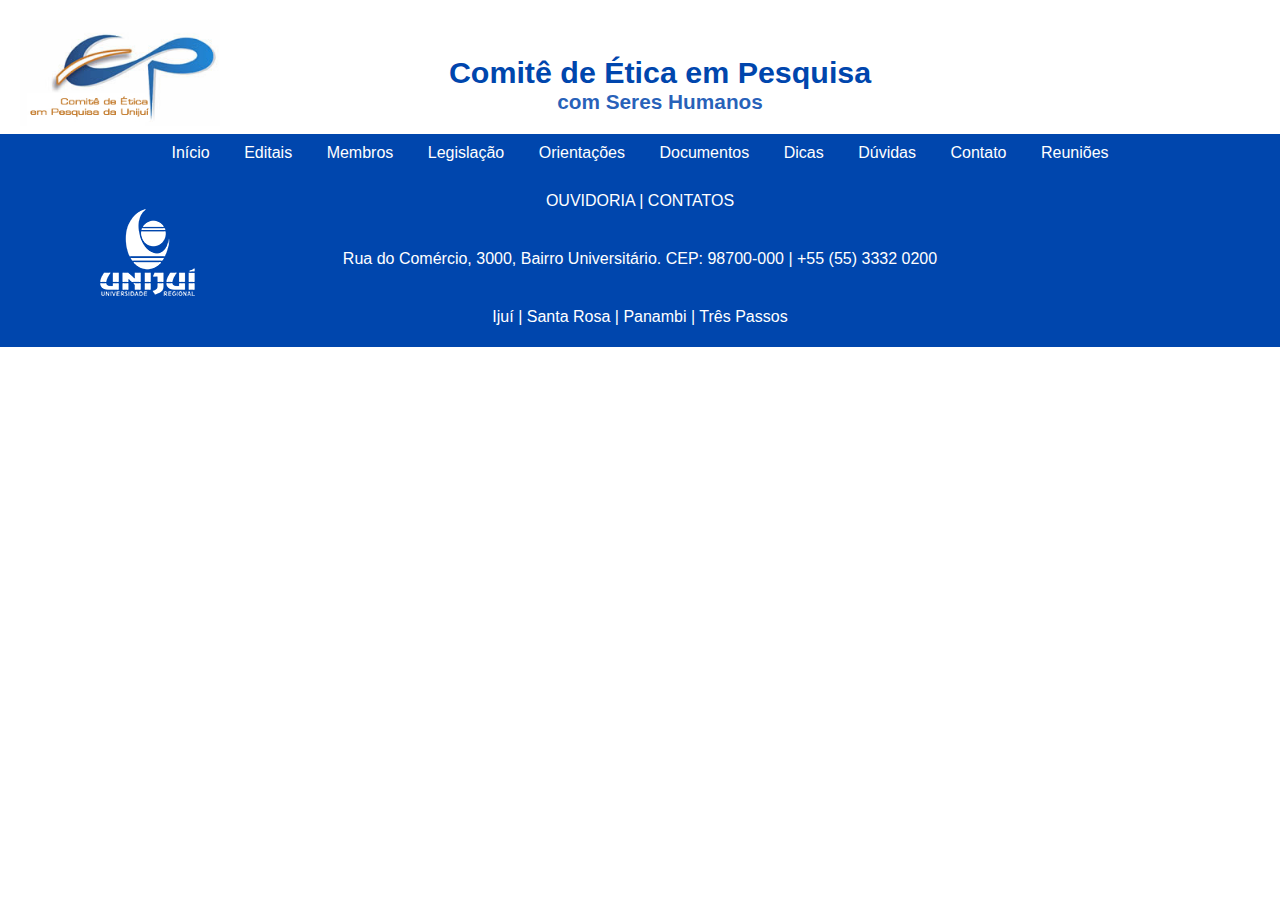
<file: projetos/projeto-cep-unijui-2024/pages/duvidas/duvidas.html>
<!DOCTYPE html>
<html lang="pt]">
<head>
    <meta charset="UTF-8">
    <meta name="viewport" content="width=device-width, initial-scale=1.0">
    <title>Dúvidas</title>
    <link rel="stylesheet" href="https://fonts.googleapis.com/css2?family=Material+Symbols+Outlined:opsz,wght,FILL,GRAD@20..48,100..700,0..1,-50..200" />
    <link rel="stylesheet" href="/projetos/projeto-cep-unijui-2024/styles/style.css">
    <link rel="stylesheet" href="/projetos/projeto-cep-unijui-2024/styles/media-queries.css">
    <link rel="shortcut icon" href="/projetos/projeto-cep-unijui-2024/images/favicon_io/favicon.ico" type="image/x-icon">
</head>
<body>
    <header>
        <img src="/projetos/projeto-cep-unijui-2024/images/logo-cep.png" alt="logo-cep">
        <h1>Comitê de Ética em Pesquisa</h1>
        <p>com Seres Humanos</p>
    </header>
    <nav>
        <span class="material-symbols-outlined" onclick="clickMenu()">menu</span>
        <ul id="itens">
            <li><a href="/projetos/projeto-cep-unijui-2024/index.html">Início</a></li>
            <li><a href="/projetos/projeto-cep-unijui-2024/pages/editais/editais.html">Editais</a></li>
            <li><a href="/projetos/projeto-cep-unijui-2024/pages/membros/membros.html">Membros</a></li>
            <li><a href="/projetos/projeto-cep-unijui-2024/pages/lesgislacao/legislacao.html">Legislação</a></li>
            <li><a href="/projetos/projeto-cep-unijui-2024/pages/orientacoes/orientacoes.html">Orientações</a></li>
            <li><a href="/projetos/projeto-cep-unijui-2024/pages/documentos/documentos.html">Documentos</a></li>
            <li><a href="/projetos/projeto-cep-unijui-2024/pages/dicas/dicas.html">Dicas</a></li>
            <li><a href="/projetos/projeto-cep-unijui-2024/pages/duvidas/duvidas.html">Dúvidas</a></li>
            <li><a href="/projetos/projeto-cep-unijui-2024/pages/contato/contato.html">Contato</a></li>
            <li><a href="/projetos/projeto-cep-unijui-2024/calendario/CALENDC1RIODEREUNID5ESDOCEPEM2024.pdf" target="_blank">Reuniões</a></li>
        </ul>
    </nav>
    <main>

    </main>
    <footer>
        <footer>
            <img src="/projetos/projeto-cep-unijui-2024/images/logo-rodape-bco.png" alt="logo unijuí">
            <p class="up"><a href="https://www.unijui.edu.br/institucional/ouvidoria">OUVIDORIA</a> | <a href="https://www.unijui.edu.br/contato">CONTATOS</a></p>
            <p class="mid">Rua do Comércio, 3000, Bairro Universitário. CEP: 98700-000 | <a href="tel:+555533320200">+55 (55) 3332 0200</a></p>
            <p class="down"> <a href="https://www.unijui.edu.br/contato/xeQSIu86xtCqm3bZCCyydkR3uOEMGPk__SLA__3j__SLA__AFnczGyYwB__SLA__dClEuo4KO5__SLA__ZAtVurGW20pPAuP3dWJc26Of1XeVA__IGL__=" target="_blank">Ijuí</a> | <a href="https://www.unijui.edu.br/contato/dzVA__PLS__K2Qm2XTUtqAI3A1CpRe0FU6J0Th2MU__SLA__lbfqqu0wB__SLA__dClEuo4KO5__SLA__ZAtVurGW20pPAuP3dWJc26Of1XeVA__IGL__=" target="_blank">Santa Rosa</a> | <a href="https://www.unijui.edu.br/contato/4PjidbdAsyVsbydv0__SLA__sJQHzcbFeyPXk2dOeFAoX9au4wB__SLA__dClEuo4KO5__SLA__ZAtVurGW20pPAuP3dWJc26Of1XeVA__IGL__=" target="_blank">Panambi</a> | <a href="https://www.unijui.edu.br/contato/__PLS__S12PpDSmCr2HtvtDrSF3nuPm0R6RzoMudyBXGDsqkcwB__SLA__dClEuo4KO5__SLA__ZAtVurGW20pPAuP3dWJc26Of1XeVA__IGL__=" target="_blank">Três Passos</a></p>
        </footer>
    </footer>
    <script src="/projetos/projeto-cep-unijui-2024/scripts/script.js"></script>
</body>
</html>
</file>
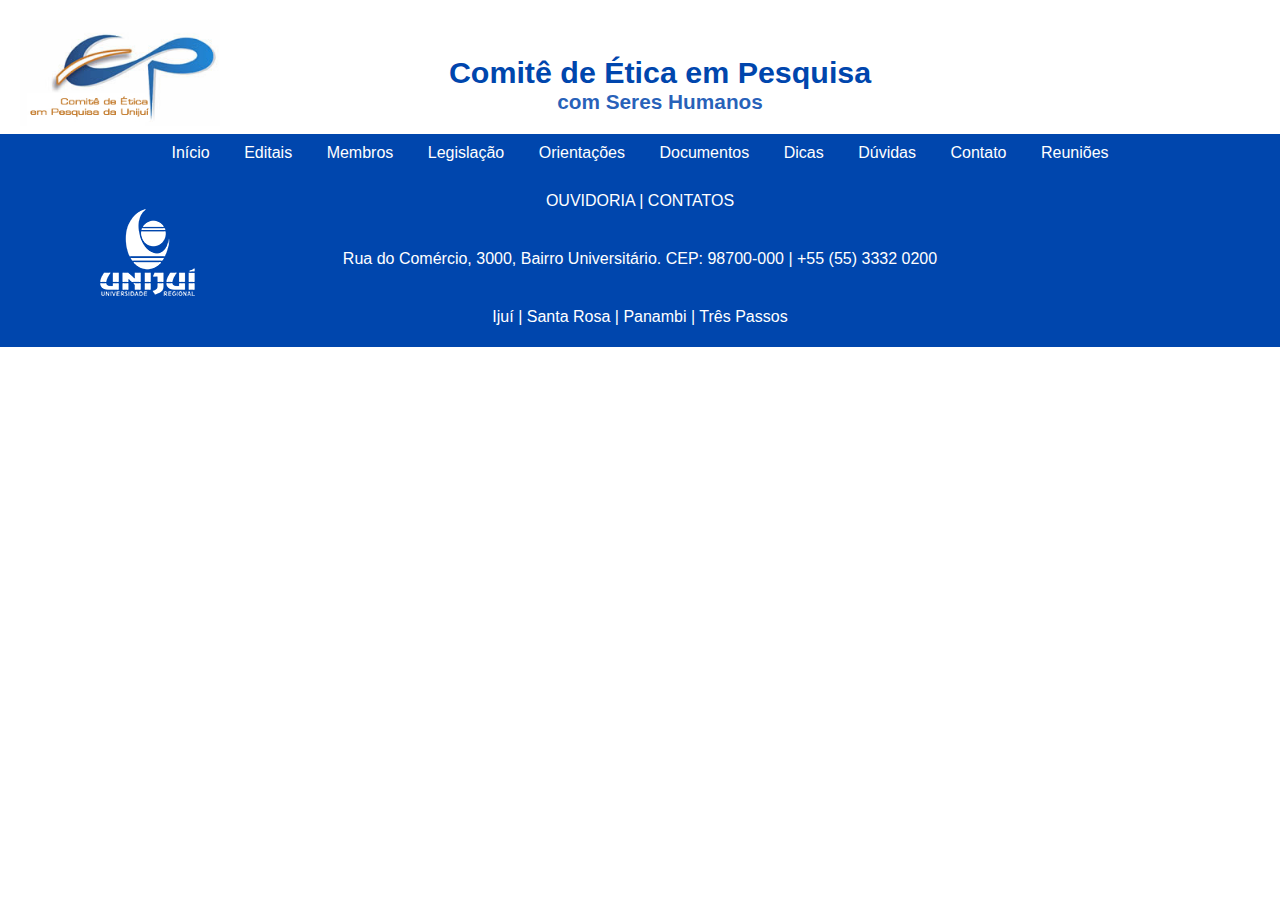
<file: projetos/projeto-cep-unijui-2024/pages/editais/editais.html>
<!DOCTYPE html>
<html lang="pt-br">
<head>
    <meta charset="UTF-8">
    <meta name="viewport" content="width=device-width, initial-scale=1.0">
    <title>Editais</title>
    <link rel="stylesheet" href="https://fonts.googleapis.com/css2?family=Material+Symbols+Outlined:opsz,wght,FILL,GRAD@20..48,100..700,0..1,-50..200" />
    <link rel="stylesheet" href="/projetos/projeto-cep-unijui-2024/styles/style.css">
    <link rel="stylesheet" href="/projetos/projeto-cep-unijui-2024/styles/media-queries.css">
    <link rel="shortcut icon" href="/projetos/projeto-cep-unijui-2024/images/favicon_io/favicon.ico" type="image/x-icon">
</head>
<body>
    <header>
        <img src="/projetos/projeto-cep-unijui-2024/images/logo-cep.png" alt="logo-cep">
        <h1>Comitê de Ética em Pesquisa</h1>
        <p>com Seres Humanos</p>
    </header>
    <nav>
        <span class="material-symbols-outlined" onclick="clickMenu()">menu</span>
        <ul id="itens">
            <li><a href="/projetos/projeto-cep-unijui-2024/index.html">Início</a></li>
            <li><a href="/projetos/projeto-cep-unijui-2024/pages/editais/editais.html">Editais</a></li>
            <li><a href="/projetos/projeto-cep-unijui-2024/pages/membros/membros.html">Membros</a></li>
            <li><a href="/projetos/projeto-cep-unijui-2024/pages/lesgislacao/legislacao.html">Legislação</a></li>
            <li><a href="/projetos/projeto-cep-unijui-2024/pages/orientacoes/orientacoes.html">Orientações</a></li>
            <li><a href="/projetos/projeto-cep-unijui-2024/pages/documentos/documentos.html">Documentos</a></li>
            <li><a href="/projetos/projeto-cep-unijui-2024/pages/dicas/dicas.html">Dicas</a></li>
            <li><a href="/projetos/projeto-cep-unijui-2024/pages/duvidas/duvidas.html">Dúvidas</a></li>
            <li><a href="/projetos/projeto-cep-unijui-2024/pages/contato/contato.html">Contato</a></li>
            <li><a href="/projetos/projeto-cep-unijui-2024/calendario/CALENDC1RIODEREUNID5ESDOCEPEM2024.pdf" target="_blank">Reuniões</a></li>
        </ul>
    </nav>
    <main>

    </main>
    <footer>
        <footer>
            <img src="/projetos/projeto-cep-unijui-2024/images/logo-rodape-bco.png" alt="logo unijuí">
            <p class="up"><a href="https://www.unijui.edu.br/institucional/ouvidoria">OUVIDORIA</a> | <a href="https://www.unijui.edu.br/contato">CONTATOS</a></p>
            <p class="mid">Rua do Comércio, 3000, Bairro Universitário. CEP: 98700-000 | <a href="tel:+555533320200">+55 (55) 3332 0200</a></p>
            <p class="down"> <a href="https://www.unijui.edu.br/contato/xeQSIu86xtCqm3bZCCyydkR3uOEMGPk__SLA__3j__SLA__AFnczGyYwB__SLA__dClEuo4KO5__SLA__ZAtVurGW20pPAuP3dWJc26Of1XeVA__IGL__=" target="_blank">Ijuí</a> | <a href="https://www.unijui.edu.br/contato/dzVA__PLS__K2Qm2XTUtqAI3A1CpRe0FU6J0Th2MU__SLA__lbfqqu0wB__SLA__dClEuo4KO5__SLA__ZAtVurGW20pPAuP3dWJc26Of1XeVA__IGL__=" target="_blank">Santa Rosa</a> | <a href="https://www.unijui.edu.br/contato/4PjidbdAsyVsbydv0__SLA__sJQHzcbFeyPXk2dOeFAoX9au4wB__SLA__dClEuo4KO5__SLA__ZAtVurGW20pPAuP3dWJc26Of1XeVA__IGL__=" target="_blank">Panambi</a> | <a href="https://www.unijui.edu.br/contato/__PLS__S12PpDSmCr2HtvtDrSF3nuPm0R6RzoMudyBXGDsqkcwB__SLA__dClEuo4KO5__SLA__ZAtVurGW20pPAuP3dWJc26Of1XeVA__IGL__=" target="_blank">Três Passos</a></p>
        </footer>
    </footer>
    <script src="/projetos/projeto-cep-unijui-2024/scripts/script.js"></script>
</body>
</html>
</file>
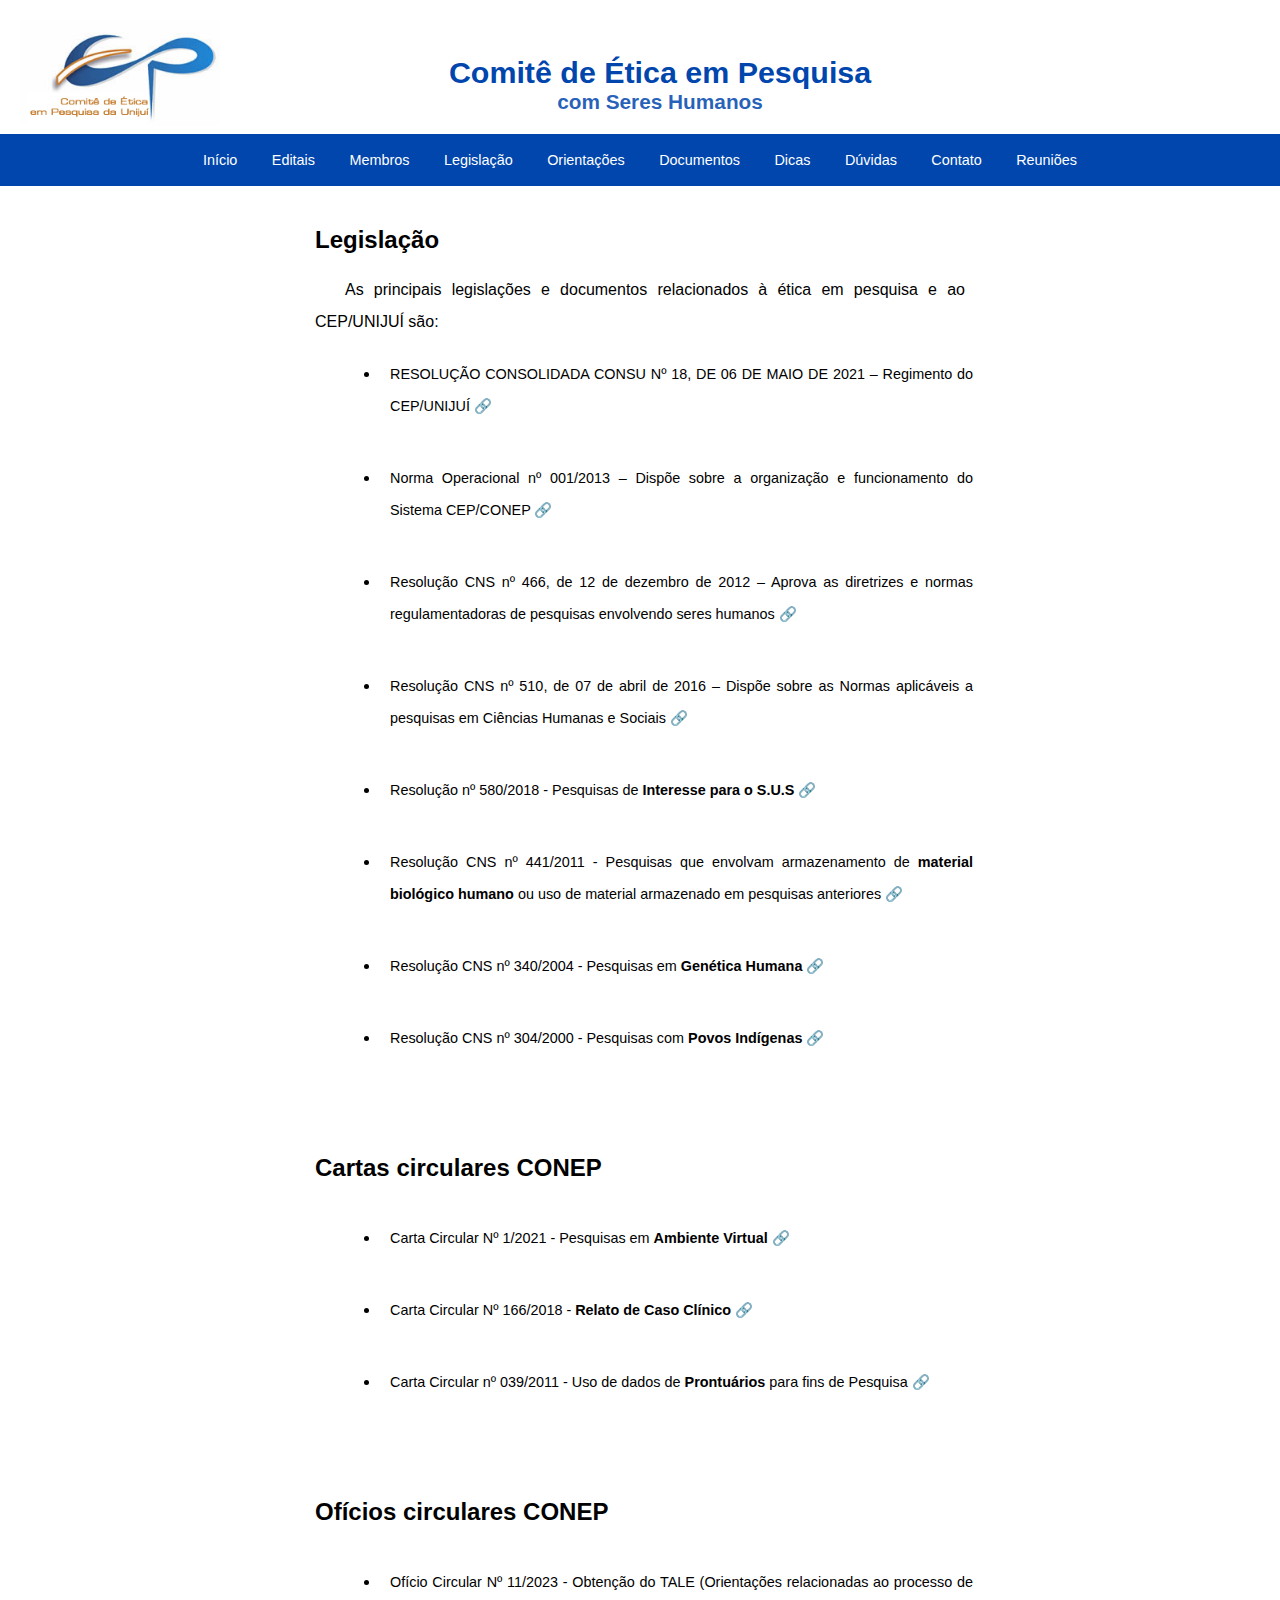
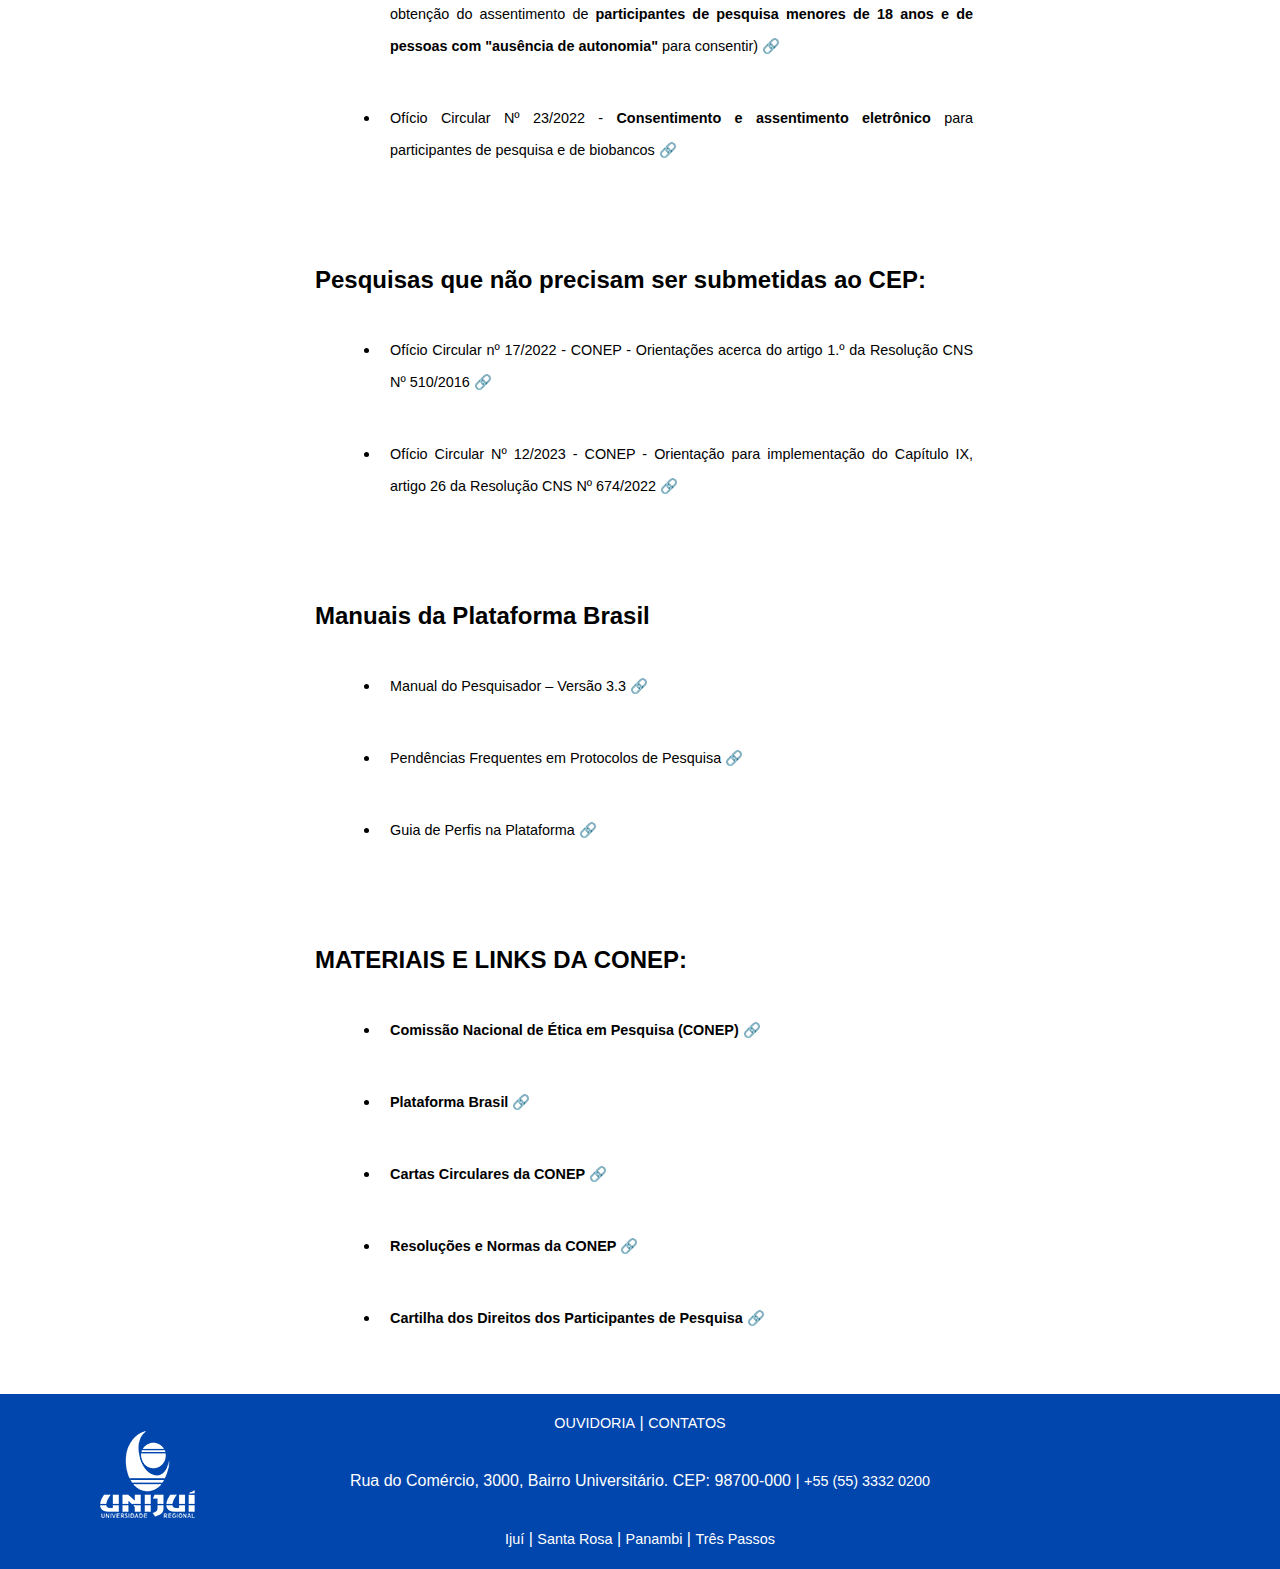
<file: projetos/projeto-cep-unijui-2024/pages/lesgislacao/legislacao.html>
<!DOCTYPE html>
<html lang="pt-br">
<head>
    <meta charset="UTF-8">
    <meta name="viewport" content="width=device-width, initial-scale=1.0">
    <title>Legislação</title>
    <link rel="stylesheet" href="https://fonts.googleapis.com/css2?family=Material+Symbols+Outlined:opsz,wght,FILL,GRAD@20..48,100..700,0..1,-50..200" />
    <link rel="stylesheet" href="/projetos/projeto-cep-unijui-2024/styles/style.css">
    <link rel="stylesheet" href="/projetos/projeto-cep-unijui-2024/styles/media-queries.css">
    <link rel="shortcut icon" href="/projetos/projeto-cep-unijui-2024/images/favicon_io/favicon.ico" type="image/x-icon">
    <style>
        li {
            padding: 20px 0px;
            text-align: justify;
            line-height: 2em;
        }

        a {
            text-decoration: none;
            color: black;
            font-size: .9em;
        }

        a:hover {
            text-decoration: underline;
        }
    </style>
</head>
<body>
    <header>
        <img src="/projetos/projeto-cep-unijui-2024/images/logo-cep.png" alt="logo-cep">
        <h1>Comitê de Ética em Pesquisa</h1>
        <p>com Seres Humanos</p>
    </header>
    <nav>
        <span class="material-symbols-outlined" onclick="clickMenu()">menu</span>
        <ul id="itens">
            <li><a href="/projetos/projeto-cep-unijui-2024/index.html">Início</a></li>
            <li><a href="/projetos/projeto-cep-unijui-2024/pages/editais/editais.html">Editais</a></li>
            <li><a href="/projetos/projeto-cep-unijui-2024/pages/membros/membros.html">Membros</a></li>
            <li><a href="/projetos/projeto-cep-unijui-2024/pages/lesgislacao/legislacao.html">Legislação</a></li>
            <li><a href="/projetos/projeto-cep-unijui-2024/pages/orientacoes/orientacoes.html">Orientações</a></li>
            <li><a href="/projetos/projeto-cep-unijui-2024/pages/documentos/documentos.html">Documentos</a></li>
            <li><a href="/projetos/projeto-cep-unijui-2024/pages/dicas/dicas.html">Dicas</a></li>
            <li><a href="/projetos/projeto-cep-unijui-2024/pages/duvidas/duvidas.html">Dúvidas</a></li>
            <li><a href="/projetos/projeto-cep-unijui-2024/pages/contato/contato.html">Contato</a></li>
            <li><a href="/projetos/projeto-cep-unijui-2024/calendario/CALENDC1RIODEREUNID5ESDOCEPEM2024.pdf" target="_blank">Reuniões</a></li>
        </ul>
    </nav>
    <main>
        <h2>Legislação</h2>
        <p>As principais legislações e documentos relacionados à ética em pesquisa e ao CEP/UNIJUÍ são: </p>
        <ul>
            <li><a href="/projetos/projeto-cep-unijui-2024/docs/Resolução CONSU 18.2021alterada pela Resolução CONSU 76-2023.pdf" target="_blank">RESOLUÇÃO CONSOLIDADA CONSU Nº 18, DE 06 DE MAIO DE 2021 – Regimento do CEP/UNIJUÍ &#x1F517</a></li>
            <li><a href="https://conselho.saude.gov.br/images/comissoes/conep/documentos/NORMAS-RESOLUCOES/Norma_Operacional_n_001-2013_Procedimento_Submisso_de_Projeto.pdf" target="_blank">Norma Operacional nº 001/2013 – Dispõe sobre a organização e funcionamento do Sistema CEP/CONEP &#x1F517</a></li>
            <li><a href="https://conselho.saude.gov.br/resolucoes/2012/Reso466.pdf" target="_blank">Resolução CNS nº 466, de 12 de dezembro de 2012 – Aprova as diretrizes e normas regulamentadoras de pesquisas envolvendo seres humanos &#x1F517</a></li>
            <li><a href="https://conselho.saude.gov.br/resolucoes/2016/Reso510.pdf" target="_blank">Resolução CNS nº 510, de 07 de abril de 2016 – Dispõe sobre as Normas aplicáveis a pesquisas em Ciências Humanas e Sociais &#x1F517</a></li>
            <li><a href="https://conselho.saude.gov.br/resolucoes/2018/Reso580.pdf" target="_blank">Resolução nº 580/2018 - Pesquisas de <strong>Interesse para o S.U.S</strong> &#x1F517</a></li>
            <li><a href="https://conselho.saude.gov.br/resolucoes/2011/Reso441.pdf" target="_blank">Resolução CNS nº 441/2011 - Pesquisas que envolvam armazenamento de <strong>material biológico humano</strong> ou uso de material armazenado em pesquisas anteriores &#x1F517</a></li>
            <li><a href="https://bvsms.saude.gov.br/bvs/saudelegis/cns/2004/res0340_08_07_2004.html" target="_blank">Resolução CNS nº 340/2004 - Pesquisas em <strong>Genética Humana</strong> &#x1F517</a></li>
            <li><a href="https://conselho.saude.gov.br/images/comissoes/conep/documentos/NORMAS-RESOLUCOES/06._Resolu%C3%A7%C3%A3o_304_2000_Povos_Ind%C3%ADgenas.PDF" target="_blank">Resolução CNS nº 304/2000 - Pesquisas com <strong>Povos Indígenas</strong> &#x1F517</a></li>
        </ul>
        <h2>Cartas circulares CONEP</h2>
        <ul>
            <li><a href="https://conselho.saude.gov.br/images/comissoes/conep/documentos/CARTAS/Carta_Circular_01.2021.pdf" target="_blank">Carta Circular Nº 1/2021 - Pesquisas em <strong>Ambiente Virtual</strong> &#x1F517</a></li>
            <li><a href="https://conselho.saude.gov.br/images/comissoes/conep/documentos/CARTAS/CartaCircular166.pdf" target="_blank">Carta Circular Nº 166/2018 - <strong>Relato de Caso Clínico</strong> &#x1F517</a></li>
            <li><a href="https://conselho.saude.gov.br/Web_comissoes/conep/carta_circular/Uso_de_dados_de_prontuarios_para_fins_de_Pesquisa.pdf" target="_blank">Carta Circular nº 039/2011 - Uso de dados de <strong>Prontuários</strong> para fins de Pesquisa &#x1F517</a></li>
        </ul>
        <h2>Ofícios circulares CONEP</h2>
        <ul>
            <li><a href="https://conselho.saude.gov.br/images/comissoes/conep/documentos/CARTAS/SEI_MS_0034999751_Oficio_Circular.pdf" target="_blank">Ofício Circular Nº 11/2023 - Obtenção do TALE (Orientações relacionadas ao processo de obtenção do assentimento de <strong>participantes de pesquisa menores de 18 anos e de pessoas com "ausência de autonomia"</strong> para consentir) &#x1F517</a></li>
            <li><a href="https://conselho.saude.gov.br/images/comissoes/conep/documentos/CARTAS/OficioCircular23_2022-NormatizacaousoConsentimentoAssentimentoEetrnicoPPeBiobancos.pdf" target="_blank">Ofício Circular Nº 23/2022 - <strong>Consentimento e assentimento eletrônico</strong> para participantes de pesquisa e de biobancos &#x1F517</a></li>
        </ul>
        <h2>Pesquisas que não precisam ser submetidas ao CEP:</h2>
        <ul>
            <li><a href="https://conselho.saude.gov.br/images/comissoes/conep/documentos/CARTAS/SEI_MS_0035011614_Oficio_Circular.pdf" target="_blank">Ofício Circular nº 17/2022 - CONEP - Orientações acerca do artigo 1.º da Resolução CNS Nº 510/2016 &#x1F517</a></li>
            <li><a href="https://conselho.saude.gov.br/images/comissoes/conep/documentos/CARTAS/SEI_MS_0035011614_Oficio_Circular.pdf" target="_blank">Ofício Circular Nº 12/2023 - CONEP - Orientação para implementação do Capítulo IX, artigo 26 da Resolução CNS Nº 674/2022 &#x1F517</a></li>
        </ul>
        <h2>Manuais da Plataforma Brasil</h2>
        <ul>
            <li><a href="https://conselho.saude.gov.br/images/Manual_do_CEP_Plataforma_Brasil-Versao-3.3.pdf" target="_blank">Manual do Pesquisador – Versão 3.3 &#x1F517</a></li>
            <li><a href="https://conselho.saude.gov.br/Web_comissoes/conep/aquivos/documentos/MANUAL_ORIENTACAO_PENDENCIAS_FREQUENTES_PROTOCOLOS_PESQUISA_CLINICA_V1.pdf" target="_blank">Pendências Frequentes em Protocolos de Pesquisa &#x1F517</a></li>
            <li><a href="https://conselho.saude.gov.br/images/comissoes/conep/documentos/PLATAFORMA_BRASIL_MANUAIS/3_-_Guia_de_Perfis.PDF" target="_blank">Guia de Perfis na Plataforma &#x1F517</a></li>
        </ul>
        <h2>MATERIAIS E LINKS DA CONEP:</h2>
        <ul>
            <li><a href="http://conselho.saude.gov.br/comissoes-cns/conep/" target="_blank"><strong>Comissão Nacional de Ética em Pesquisa (CONEP)</strong> &#x1F517</a></li>
            <li><a href="http://plataformabrasil.saude.gov.br/login.jsf" target="_blank"><strong>Plataforma Brasil</strong> &#x1F517</a></li>
            <li><a href="http://conselho.saude.gov.br/historico-cns/92-conselho-nacional-de-saude/comissoes/conep/normativas-conep/643-lista-das-cartas-circulares-conep" target="_blank"><strong>Cartas Circulares da CONEP</strong> &#x1F517</a></li>
            <li><a href="http://conselho.saude.gov.br/normativas-conep?view=default" target="_blank"><strong>Resoluções e Normas da CONEP</strong> &#x1F517</a></li>
            <li><a href="https://conselho.saude.gov.br/images/comissoes/conep/img/boletins/Cartilha_Direitos_Participantes_de_Pesquisa_2020.pdf" target="_blank"><strong>Cartilha dos Direitos dos Participantes de Pesquisa</strong> &#x1F517</a></li>
        </ul>
    </main>
    <footer>
        <footer>
            <img src="/projetos/projeto-cep-unijui-2024/images/logo-rodape-bco.png" alt="logo unijuí">
            <p class="up"><a href="https://www.unijui.edu.br/institucional/ouvidoria">OUVIDORIA</a> | <a href="https://www.unijui.edu.br/contato">CONTATOS</a></p>
            <p class="mid">Rua do Comércio, 3000, Bairro Universitário. CEP: 98700-000 | <a href="tel:+555533320200">+55 (55) 3332 0200</a></p>
            <p class="down"> <a href="https://www.unijui.edu.br/contato/xeQSIu86xtCqm3bZCCyydkR3uOEMGPk__SLA__3j__SLA__AFnczGyYwB__SLA__dClEuo4KO5__SLA__ZAtVurGW20pPAuP3dWJc26Of1XeVA__IGL__=" target="_blank">Ijuí</a> | <a href="https://www.unijui.edu.br/contato/dzVA__PLS__K2Qm2XTUtqAI3A1CpRe0FU6J0Th2MU__SLA__lbfqqu0wB__SLA__dClEuo4KO5__SLA__ZAtVurGW20pPAuP3dWJc26Of1XeVA__IGL__=" target="_blank">Santa Rosa</a> | <a href="https://www.unijui.edu.br/contato/4PjidbdAsyVsbydv0__SLA__sJQHzcbFeyPXk2dOeFAoX9au4wB__SLA__dClEuo4KO5__SLA__ZAtVurGW20pPAuP3dWJc26Of1XeVA__IGL__=" target="_blank">Panambi</a> | <a href="https://www.unijui.edu.br/contato/__PLS__S12PpDSmCr2HtvtDrSF3nuPm0R6RzoMudyBXGDsqkcwB__SLA__dClEuo4KO5__SLA__ZAtVurGW20pPAuP3dWJc26Of1XeVA__IGL__=" target="_blank">Três Passos</a></p>
        </footer>
    </footer>
    <script src="/projetos/projeto-cep-unijui-2024/scripts/script.js"></script>
</body>
</html>
</file>
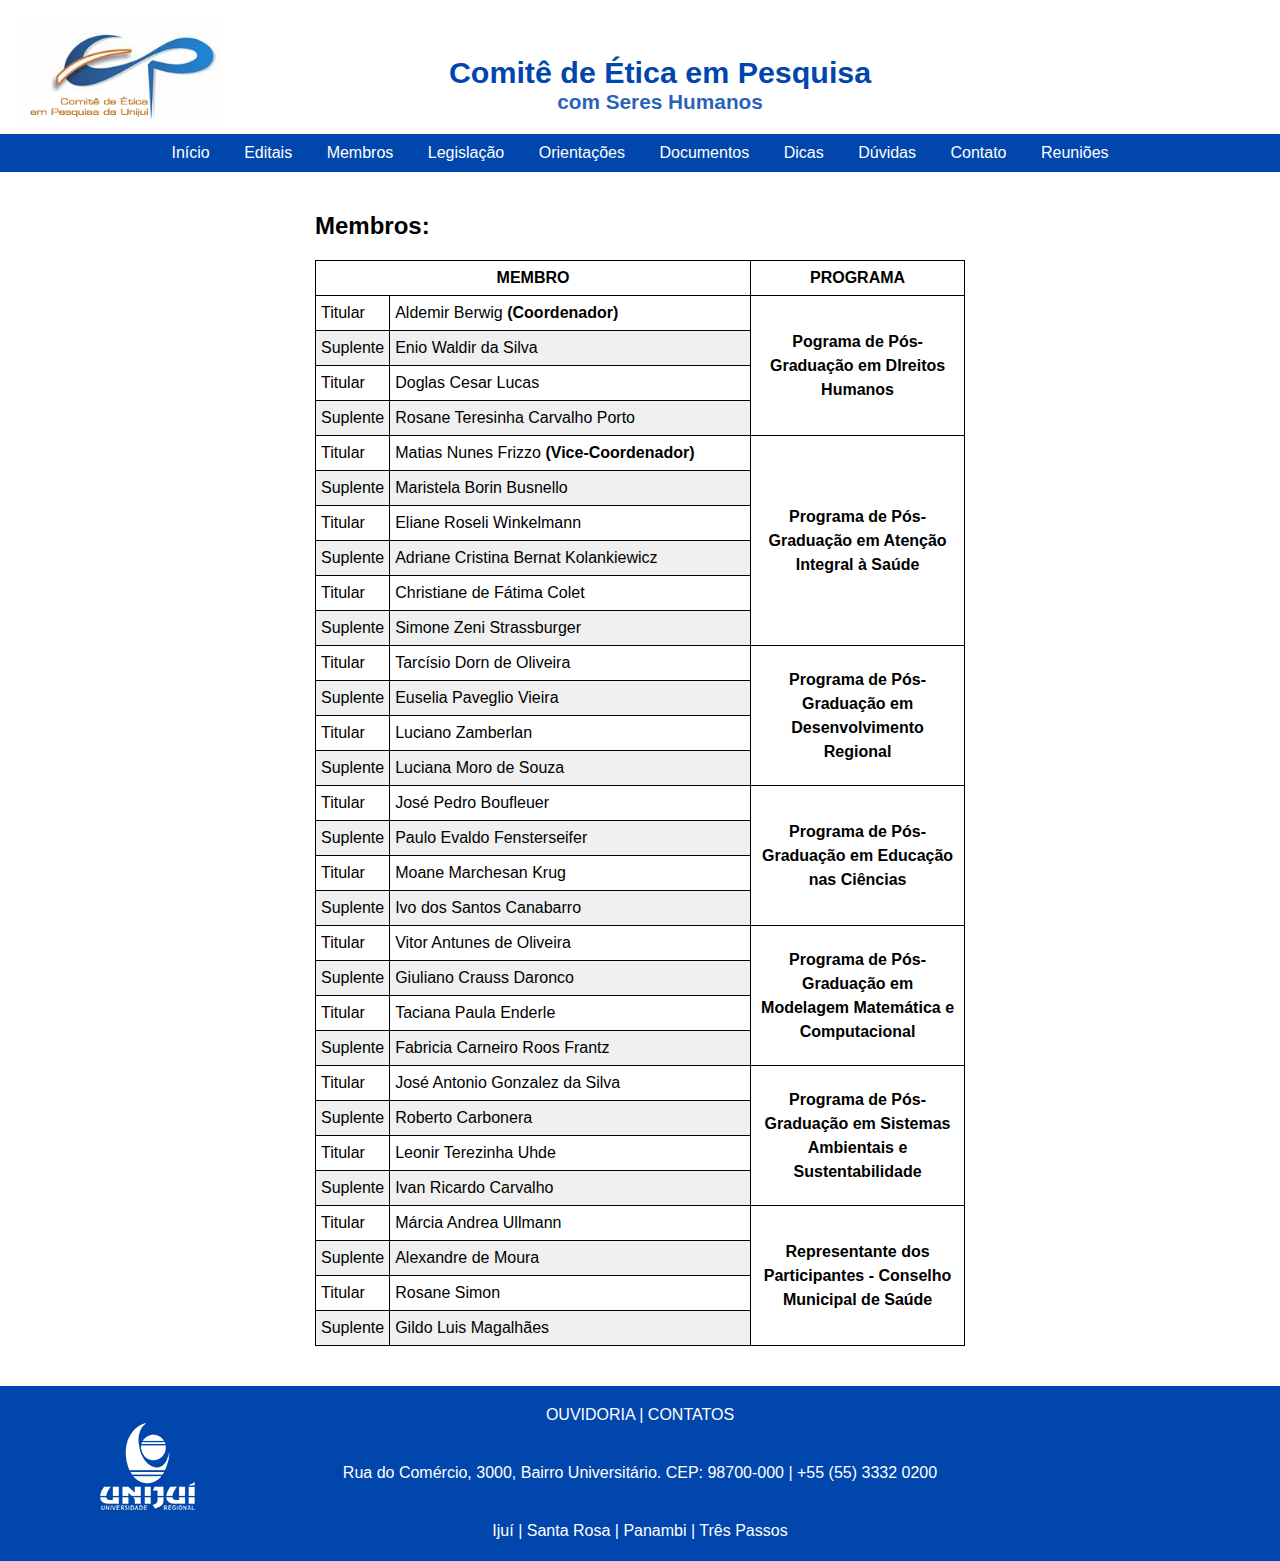
<file: projetos/projeto-cep-unijui-2024/pages/membros/membros.html>
<!DOCTYPE html>
<html lang="pt-br">
<head>
    <meta charset="UTF-8">
    <meta name="viewport" content="width=device-width, initial-scale=1.0">
    <title>Membros</title>
    <link rel="stylesheet" href="https://fonts.googleapis.com/css2?family=Material+Symbols+Outlined:opsz,wght,FILL,GRAD@20..48,100..700,0..1,-50..200" />
    <link rel="stylesheet" href="/projetos/projeto-cep-unijui-2024/styles/style.css">
    <link rel="stylesheet" href="/projetos/projeto-cep-unijui-2024/styles/media-queries.css">
    <link rel="shortcut icon" href="/projetos/projeto-cep-unijui-2024/images/favicon_io/favicon.ico" type="image/x-icon">
</head>
<body>
    <header>
        <img src="/projetos/projeto-cep-unijui-2024/images/logo-cep.png" alt="logo-cep">
        <h1>Comitê de Ética em Pesquisa</h1>
        <p>com Seres Humanos</p>
    </header>
    <nav>
        <span class="material-symbols-outlined" onclick="clickMenu()">menu</span>
        <ul id="itens">
            <li><a href="/projetos/projeto-cep-unijui-2024/index.html">Início</a></li>
            <li><a href="/projetos/projeto-cep-unijui-2024/pages/editais/editais.html">Editais</a></li>
            <li><a href="/projetos/projeto-cep-unijui-2024/pages/membros/membros.html">Membros</a></li>
            <li><a href="/projetos/projeto-cep-unijui-2024/pages/lesgislacao/legislacao.html">Legislação</a></li>
            <li><a href="/projetos/projeto-cep-unijui-2024/pages/orientacoes/orientacoes.html">Orientações</a></li>
            <li><a href="/projetos/projeto-cep-unijui-2024/pages/documentos/documentos.html">Documentos</a></li>
            <li><a href="/projetos/projeto-cep-unijui-2024/pages/dicas/dicas.html">Dicas</a></li>
            <li><a href="/projetos/projeto-cep-unijui-2024/pages/duvidas/duvidas.html">Dúvidas</a></li>
            <li><a href="/projetos/projeto-cep-unijui-2024/pages/contato/contato.html">Contato</a></li>
            <li><a href="/projetos/projeto-cep-unijui-2024/calendario/CALENDC1RIODEREUNID5ESDOCEPEM2024.pdf" target="_blank">Reuniões</a></li>
        </ul>
    </nav>
    <main>
        <h2>Membros:</h2>
        <table>
            <thead>
                <th colspan="2" scope="colgroup">MEMBRO</th>
                <th colspan="1" scope="col">PROGRAMA</th>
            </thead>
            <tbody>
                <tr>
                    <td class="esq">Titular</td>
                    <td class="dir">Aldemir Berwig <strong>(Coordenador)</strong></td>
                    <th rowspan="4" scope="rowgroup">Pograma de Pós-Graduação em DIreitos Humanos</th>
                </tr>
                <tr>
                    <td class="esq">Suplente</td>
                    <td class="dir">Enio Waldir da Silva</td>
                </tr>
                <tr>
                    <td class="esq">Titular</td>
                    <td class="dir">Doglas Cesar Lucas</td>
                </tr>
                <tr>
                    <td class="esq">Suplente</td>
                    <td class="dir">Rosane Teresinha Carvalho Porto</td>
                </tr>
                <tr>
                    <td class="esq">Titular</td>
                    <td class="dir">Matias Nunes Frizzo <strong>(Vice-Coordenador)</strong></td>
                    <th rowspan="6" scope="rowgroup">Programa de Pós-Graduação em Atenção Integral à Saúde</th>
                </tr>
                <tr>
                    <td class="esq">Suplente</td>
                    <td class="dir">Maristela Borin Busnello</td>
                </tr>
                <tr>
                    <td class="esq">Titular</td>
                    <td class="dir">Eliane Roseli Winkelmann</td>
                </tr>
                <tr>
                    <td class="esq">Suplente</td>
                    <td class="dir">Adriane Cristina Bernat Kolankiewicz</td>
                </tr>
                <tr>
                    <td class="esq">Titular</td>
                    <td class="dir">Christiane de Fátima Colet</td>
                </tr>
                <tr>
                    <td class="esq">Suplente</td>
                    <td class="dir">Simone Zeni Strassburger</td>
                </tr>
                <tr>
                    <td class="esq">Titular</td>
                    <td class="dir">Tarcísio Dorn de Oliveira</td>
                    <th rowspan="4" scope="rowgroup">Programa de Pós-Graduação em Desenvolvimento Regional</th>
                </tr>
                <tr>
                    <td class="esq">Suplente</td>
                    <td class="dir">Euselia Paveglio Vieira</td>
                </tr>
                <tr>
                    <td class="esq">Titular</td>
                    <td class="dir">Luciano Zamberlan</td>
                </tr>
                <tr>
                    <td class="esq">Suplente</td>
                    <td class="dir">Luciana Moro de Souza</td>
                </tr>
                <tr>
                    <td class="esq">Titular</td>
                    <td class="dir">José Pedro Boufleuer</td>
                    <th rowspan="4" scope="rowgroup">Programa de Pós-Graduação em Educação nas Ciências</th>
                </tr>
                <tr>
                    <td class="esq">Suplente</td>
                    <td class="dir">Paulo Evaldo Fensterseifer</td>
                </tr>
                <tr>
                    <td class="esq">Titular</td>
                    <td class="dir">Moane Marchesan Krug</td>
                </tr>
                <tr>
                    <td class="esq">Suplente</td>
                    <td class="dir">Ivo dos Santos Canabarro</td>
                </tr>
                <tr>
                    <td class="esq">Titular</td>
                    <td class="dir">Vitor Antunes de Oliveira</td>
                    <th rowspan="4" scope="rowgroup">Programa de Pós-Graduação em Modelagem Matemática e Computacional</th>
                </tr>
                <tr>
                    <td class="esq">Suplente</td>
                    <td class="dir">Giuliano Crauss Daronco</td>
                </tr>
                <tr>
                    <td class="esq">Titular</td>
                    <td class="dir">Taciana Paula Enderle</td>
                </tr>
                <tr>
                    <td class="esq">Suplente</td>
                    <td class="dir">Fabricia Carneiro Roos Frantz</td>
                </tr>
                <tr>
                    <td class="esq">Titular</td>
                    <td class="dir">José Antonio Gonzalez da Silva</td>
                    <th rowspan="4" scope="rowgroup">Programa de Pós-Graduação em Sistemas Ambientais e Sustentabilidade</th>
                </tr>
                <tr>
                    <td class="esq">Suplente</td>
                    <td class="dir">Roberto Carbonera</td>
                </tr>
                <tr>
                    <td class="esq">Titular</td>
                    <td class="dir">Leonir Terezinha Uhde</td>
                </tr>
                <tr>
                    <td class="esq">Suplente</td>
                    <td class="dir">Ivan Ricardo Carvalho</td>
                </tr>
                <tr>
                    <td class="esq">Titular</td>
                    <td class="dir">Márcia Andrea Ullmann</td>
                    <th rowspan="4" scope="rowgroup">Representante dos Participantes - Conselho Municipal de Saúde </th> 
                </tr>
                <tr>
                    <td class="esq">Suplente</td>
                    <td class="dir">Alexandre de Moura</td>
                </tr>
                <tr>
                    <td class="esq">Titular</td>
                    <td class="dir">Rosane Simon</td>
                </tr>
                <tr>
                    <td class="esq">Suplente</td>
                    <td class="dir">Gildo Luis Magalhães</td>
                </tr>
            </tbody>
        </table>
    </main>
    <footer>
        <footer>
            <img src="/projetos/projeto-cep-unijui-2024/images/logo-rodape-bco.png" alt="logo unijuí">
            <p class="up"><a href="https://www.unijui.edu.br/institucional/ouvidoria">OUVIDORIA</a> | <a href="https://www.unijui.edu.br/contato">CONTATOS</a></p>
            <p class="mid">Rua do Comércio, 3000, Bairro Universitário. CEP: 98700-000 | <a href="tel:+555533320200">+55 (55) 3332 0200</a></p>
            <p class="down"> <a href="https://www.unijui.edu.br/contato/xeQSIu86xtCqm3bZCCyydkR3uOEMGPk__SLA__3j__SLA__AFnczGyYwB__SLA__dClEuo4KO5__SLA__ZAtVurGW20pPAuP3dWJc26Of1XeVA__IGL__=" target="_blank">Ijuí</a> | <a href="https://www.unijui.edu.br/contato/dzVA__PLS__K2Qm2XTUtqAI3A1CpRe0FU6J0Th2MU__SLA__lbfqqu0wB__SLA__dClEuo4KO5__SLA__ZAtVurGW20pPAuP3dWJc26Of1XeVA__IGL__=" target="_blank">Santa Rosa</a> | <a href="https://www.unijui.edu.br/contato/4PjidbdAsyVsbydv0__SLA__sJQHzcbFeyPXk2dOeFAoX9au4wB__SLA__dClEuo4KO5__SLA__ZAtVurGW20pPAuP3dWJc26Of1XeVA__IGL__=" target="_blank">Panambi</a> | <a href="https://www.unijui.edu.br/contato/__PLS__S12PpDSmCr2HtvtDrSF3nuPm0R6RzoMudyBXGDsqkcwB__SLA__dClEuo4KO5__SLA__ZAtVurGW20pPAuP3dWJc26Of1XeVA__IGL__=" target="_blank">Três Passos</a></p>
        </footer>
    </footer>
    <script src="/projetos/projeto-cep-unijui-2024/scripts/script.js"></script>
</body>
</html>
</file>
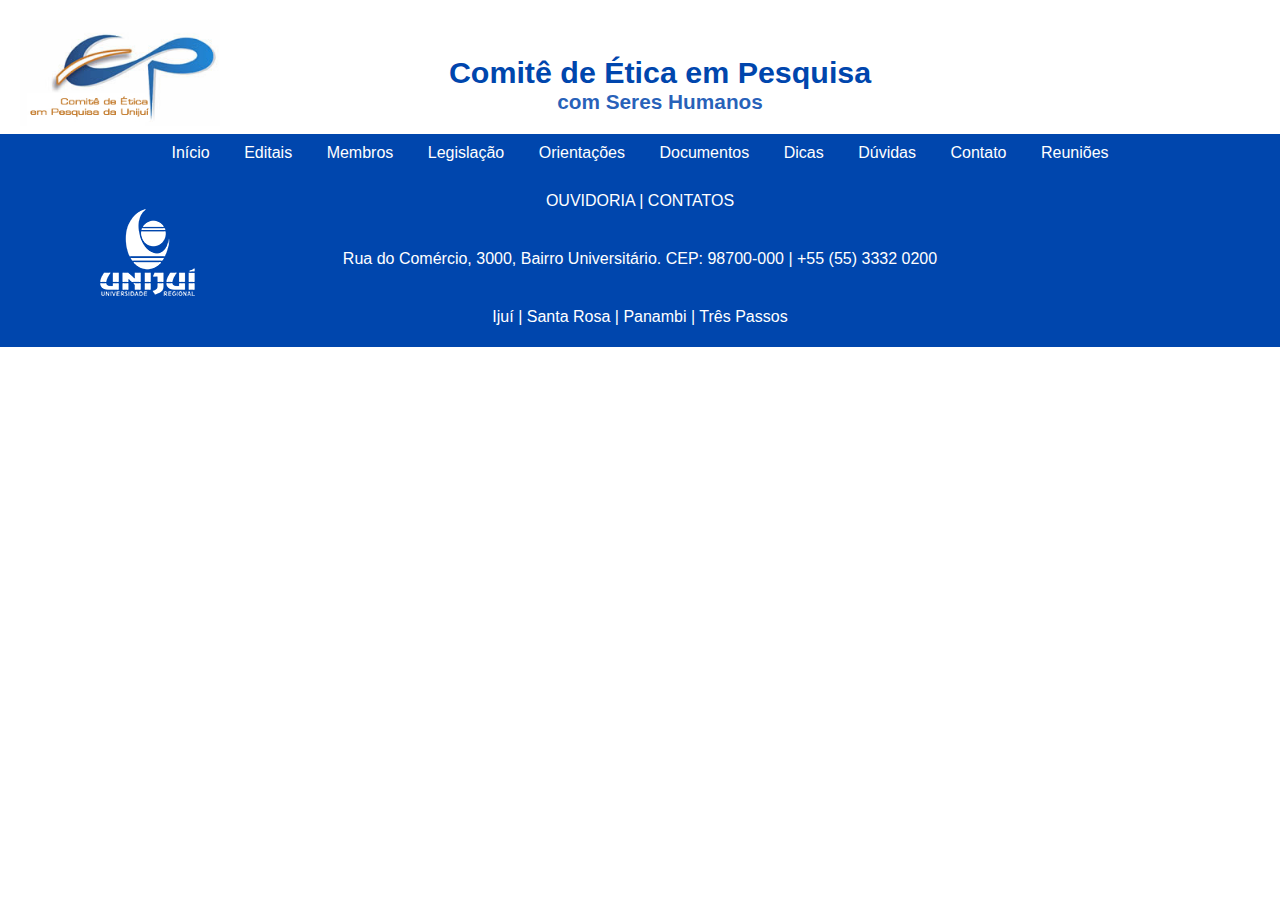
<file: projetos/projeto-cep-unijui-2024/pages/orientacoes/orientacoes.html>
<!DOCTYPE html>
<html lang="pt-br">
<head>
    <meta charset="UTF-8">
    <meta name="viewport" content="width=device-width, initial-scale=1.0">
    <title>Orientações</title>
    <link rel="stylesheet" href="https://fonts.googleapis.com/css2?family=Material+Symbols+Outlined:opsz,wght,FILL,GRAD@20..48,100..700,0..1,-50..200" />
    <link rel="stylesheet" href="/projetos/projeto-cep-unijui-2024/styles/style.css">
    <link rel="stylesheet" href="/projetos/projeto-cep-unijui-2024/styles/media-queries.css">
    <link rel="shortcut icon" href="/projetos/projeto-cep-unijui-2024/images/favicon_io/favicon.ico" type="image/x-icon">
</head>
<body>
    <header>
        <img src="/projetos/projeto-cep-unijui-2024/images/logo-cep.png" alt="logo-cep">
        <h1>Comitê de Ética em Pesquisa</h1>
        <p>com Seres Humanos</p>
    </header>
    <nav>
        <span class="material-symbols-outlined" onclick="clickMenu()">menu</span>
        <ul id="itens">
            <li><a href="/projetos/projeto-cep-unijui-2024/index.html">Início</a></li>
            <li><a href="/projetos/projeto-cep-unijui-2024/pages/editais/editais.html">Editais</a></li>
            <li><a href="/projetos/projeto-cep-unijui-2024/pages/membros/membros.html">Membros</a></li>
            <li><a href="/projetos/projeto-cep-unijui-2024/pages/lesgislacao/legislacao.html">Legislação</a></li>
            <li><a href="/projetos/projeto-cep-unijui-2024/pages/orientacoes/orientacoes.html">Orientações</a></li>
            <li><a href="/projetos/projeto-cep-unijui-2024/pages/documentos/documentos.html">Documentos</a></li>
            <li><a href="/projetos/projeto-cep-unijui-2024/pages/dicas/dicas.html">Dicas</a></li>
            <li><a href="/projetos/projeto-cep-unijui-2024/pages/duvidas/duvidas.html">Dúvidas</a></li>
            <li><a href="/projetos/projeto-cep-unijui-2024/pages/contato/contato.html">Contato</a></li>
            <li><a href="/projetos/projeto-cep-unijui-2024/calendario/CALENDC1RIODEREUNID5ESDOCEPEM2024.pdf" target="_blank">Reuniões</a></li>
        </ul>
    </nav>
    <main>

    </main>
    <footer>
        <footer>
            <img src="/projetos/projeto-cep-unijui-2024/images/logo-rodape-bco.png" alt="logo unijuí">
            <p class="up"><a href="https://www.unijui.edu.br/institucional/ouvidoria">OUVIDORIA</a> | <a href="https://www.unijui.edu.br/contato">CONTATOS</a></p>
            <p class="mid">Rua do Comércio, 3000, Bairro Universitário. CEP: 98700-000 | <a href="tel:+555533320200">+55 (55) 3332 0200</a></p>
            <p class="down"> <a href="https://www.unijui.edu.br/contato/xeQSIu86xtCqm3bZCCyydkR3uOEMGPk__SLA__3j__SLA__AFnczGyYwB__SLA__dClEuo4KO5__SLA__ZAtVurGW20pPAuP3dWJc26Of1XeVA__IGL__=" target="_blank">Ijuí</a> | <a href="https://www.unijui.edu.br/contato/dzVA__PLS__K2Qm2XTUtqAI3A1CpRe0FU6J0Th2MU__SLA__lbfqqu0wB__SLA__dClEuo4KO5__SLA__ZAtVurGW20pPAuP3dWJc26Of1XeVA__IGL__=" target="_blank">Santa Rosa</a> | <a href="https://www.unijui.edu.br/contato/4PjidbdAsyVsbydv0__SLA__sJQHzcbFeyPXk2dOeFAoX9au4wB__SLA__dClEuo4KO5__SLA__ZAtVurGW20pPAuP3dWJc26Of1XeVA__IGL__=" target="_blank">Panambi</a> | <a href="https://www.unijui.edu.br/contato/__PLS__S12PpDSmCr2HtvtDrSF3nuPm0R6RzoMudyBXGDsqkcwB__SLA__dClEuo4KO5__SLA__ZAtVurGW20pPAuP3dWJc26Of1XeVA__IGL__=" target="_blank">Três Passos</a></p>
        </footer>
    </footer>
    <script src="/projetos/projeto-cep-unijui-2024/scripts/script.js"></script>
</body>
</html>
</file>
<file: styles/style.css>
@charset "UTF-8";

* {
    margin: 0px;
    padding: 0px;
}

body {
    background-color: white;
    font-family: sans-serif;
}

header {
    background-color: white;
}

header h1 {
    padding: 20px 20px 0px 20px;
    text-align: center;
    font-size: 1.7em;
    color: #003f9c;
}

header p {
    padding: 20px;
    text-align: center;
    font-size: .9em;
    color: #000000;
    line-height: 1.8em;
}

header span {
    font-size: .8em;
}

nav {
    background-color: #0046AD;
}

span.material-symbols-outlined {
    color: white;
    display: block;
    text-align: center;
    padding: 10px;
    cursor: pointer;
}

nav ul {
    text-align: center;
    list-style-type: none;
    display: none;
}

nav li {
    padding: 10px;
    color: white;
}

nav a {
    text-decoration: none;
    color: white;
}

nav a:hover {
    text-decoration: underline;
}

main {
    width: 350px;
    margin: auto;
}

main img#foto {
    width: 200px;
    padding: 50px 10px 20px 10px;
    display: block;
    margin: auto;
}

main h2 {
    padding: 20px;
    color: #003f9c;
}

main p {
    text-align: justify;
    text-indent: 30px;
    font-size: .8em;
    line-height: 2em;
}

main ul {
    list-style-type: none;
    padding-left: 20px;
}

main a {
    text-decoration: none;
    color: black;
}

main a:hover {
    text-decoration: underline;
}

footer {
    background-color: #0046AD;
    text-align: center;
    padding: 6px;
    margin-top: 40px;
}

footer p {
    line-height: 1.7em;
    color: white;
    font-size: .8em;
}

footer a {
    text-decoration: none;
    color: white;
    font-weight: bold;
}

footer a:hover {
    text-decoration: underline;
}
</file>
<file: styles/media-queries.css>
@charset "UTF-8";

@media screen and (min-width: 768px) and (max-width: 992px) {
    main {
        width: 400px
    }
}

@media screen and (min-width: 992px) {
    header h1 {
        font-size: 37px;
    }

    main {
        width: 650px;
        font-size: 20px;
    }

    span.material-symbols-outlined {
        display: none;
    }

    nav ul {
        display: block;
        padding: 10px 0px;
    }

    nav li {
        display: inline;
    }

    main img.cert {
        display: block;
        margin: auto;
        width: 650px;
        border: 1px solid rgba(0, 0, 0, 0.233);
        margin-bottom: 20px;
    }
}
</file>
<file: projetos/projeto-cep-unijui-2024/styles/style.css>
@charset "UTF-8";

* {
    margin: 0px;
    padding: 0px;
}

body, html {
    background-color: white;
    font-family: sans-serif;
    overflow-x: hidden;
}

header {
    width: 100%;
    padding: 20px;
}

header h1{
    font-size: 1.9em;
    color: #0046AD;
    text-align: center;
    padding-top: 15px;
}

header p {
    font-size: 1.3em;
    text-align: center;
    color: #0045add7;
    font-weight: bold;
}

header img {
    display: block;
    margin: auto;
    width: 200px;
}

nav {
    background-color: #0046AD;
}

nav ul {
    display: none;
}

span.material-symbols-outlined {
    display: block;
    text-align: center;
    padding: 10px;
    cursor: pointer;
    color: white;
}

nav li {
    list-style-type: none;
    padding: 9px;
    text-align: center;
}

nav a {
    text-decoration: none;
    color: white;
}

nav a:hover {
    text-decoration: underline;
    background-color: rgba(255, 255, 255, 0.342);
    padding: 5px 20px;
}

main {
    width: 350px;
    margin: auto;
}

main h2 {
    padding: 40px 0px 20px 0px;
    text-align: justify;
}

main p {
    text-align: justify;
    line-height: 2em;
    text-indent: 30px;
}

main ul {
    padding-left: 65px;
    margin-bottom: 40px;
}

main ul.pontos {
    text-align: justify;
    line-height: 2em;
    width: 280px;
}

main li {
    width: 280px;
}

table {
    border-collapse: collapse;
    margin: 10px;
    margin: auto;
    line-height: 1.5em;
    margin-bottom: 40px;
}

table tr:nth-child(2n) {
    background-color: rgba(0, 0, 0, 0.06);
}

table th {
    border: 1px solid black;
    width: 100px;
    padding: 5px;
}

table td {
    border: 1px solid black;
    width: 200px;
    padding: 5px;
}

.esq {
    width: 45px;
}

footer {
    background-color: #0046AD;
    color: white;
    display: block;
    height: 300px;
}

footer p {
    text-align: center;
    padding: 20px;
}

footer a {
    text-decoration: none;
    color: white;
}

footer a:hover {
    text-decoration: underline;
}

footer img {
    position: absolute;
    float: middle;
    margin: 200px 200px 200px 143px;
}
</file>
<file: projetos/projeto-cep-unijui-2024/styles/media-queries.css>
@charset "UTF-8";

/*
TABLET == 769 - 992 
COMPUTADOR == 993 - 1200
TV == 1201
*/

@media screen and (min-width: 768px) and (max-width: 992px) {
    nav ul#itens {
        background-color: #0046AD;
    }

    main {
        width: 450px;
    }

    main ul.pontos {
        width: 375px;
    }

    footer {
        height: 175px;
    }

    footer img {
        float: left;
        position: absolute;
        vertical-align: middle;
        margin: 37px 0px 37px 20px;
    }
}

@media screen and (min-width: 992px) {
    header img {
        display: inline;
        text-align: left;
    }

    header h1 {
        margin-top: -90px;
    }
    
    span.material-symbols-outlined {
        display: none;
    }

    nav ul {
        display: block;
        text-align: center;
        padding: 10px 0px;
    }

    nav li {
        display: inline;
        padding: 15px;   
    }

    nav a:hover {
        background-color: rgba(255, 255, 255, 0);
        padding: 0px;
    }

    main {
        width: 650px;
    }

    main li {
        width: 583px;
        padding-left: 10px;
    }

    table th {
        width: 225px;
    }

    table td {
        width: 425px;
    }

    main ul.pontos {
        width: 575px;
    }

    footer {
        height: 175px;
    }

    footer img {
        float: left;
        position: absolute;
        vertical-align: middle;
        margin: 37px 0px 37px 100px;
    }
}
</file>
